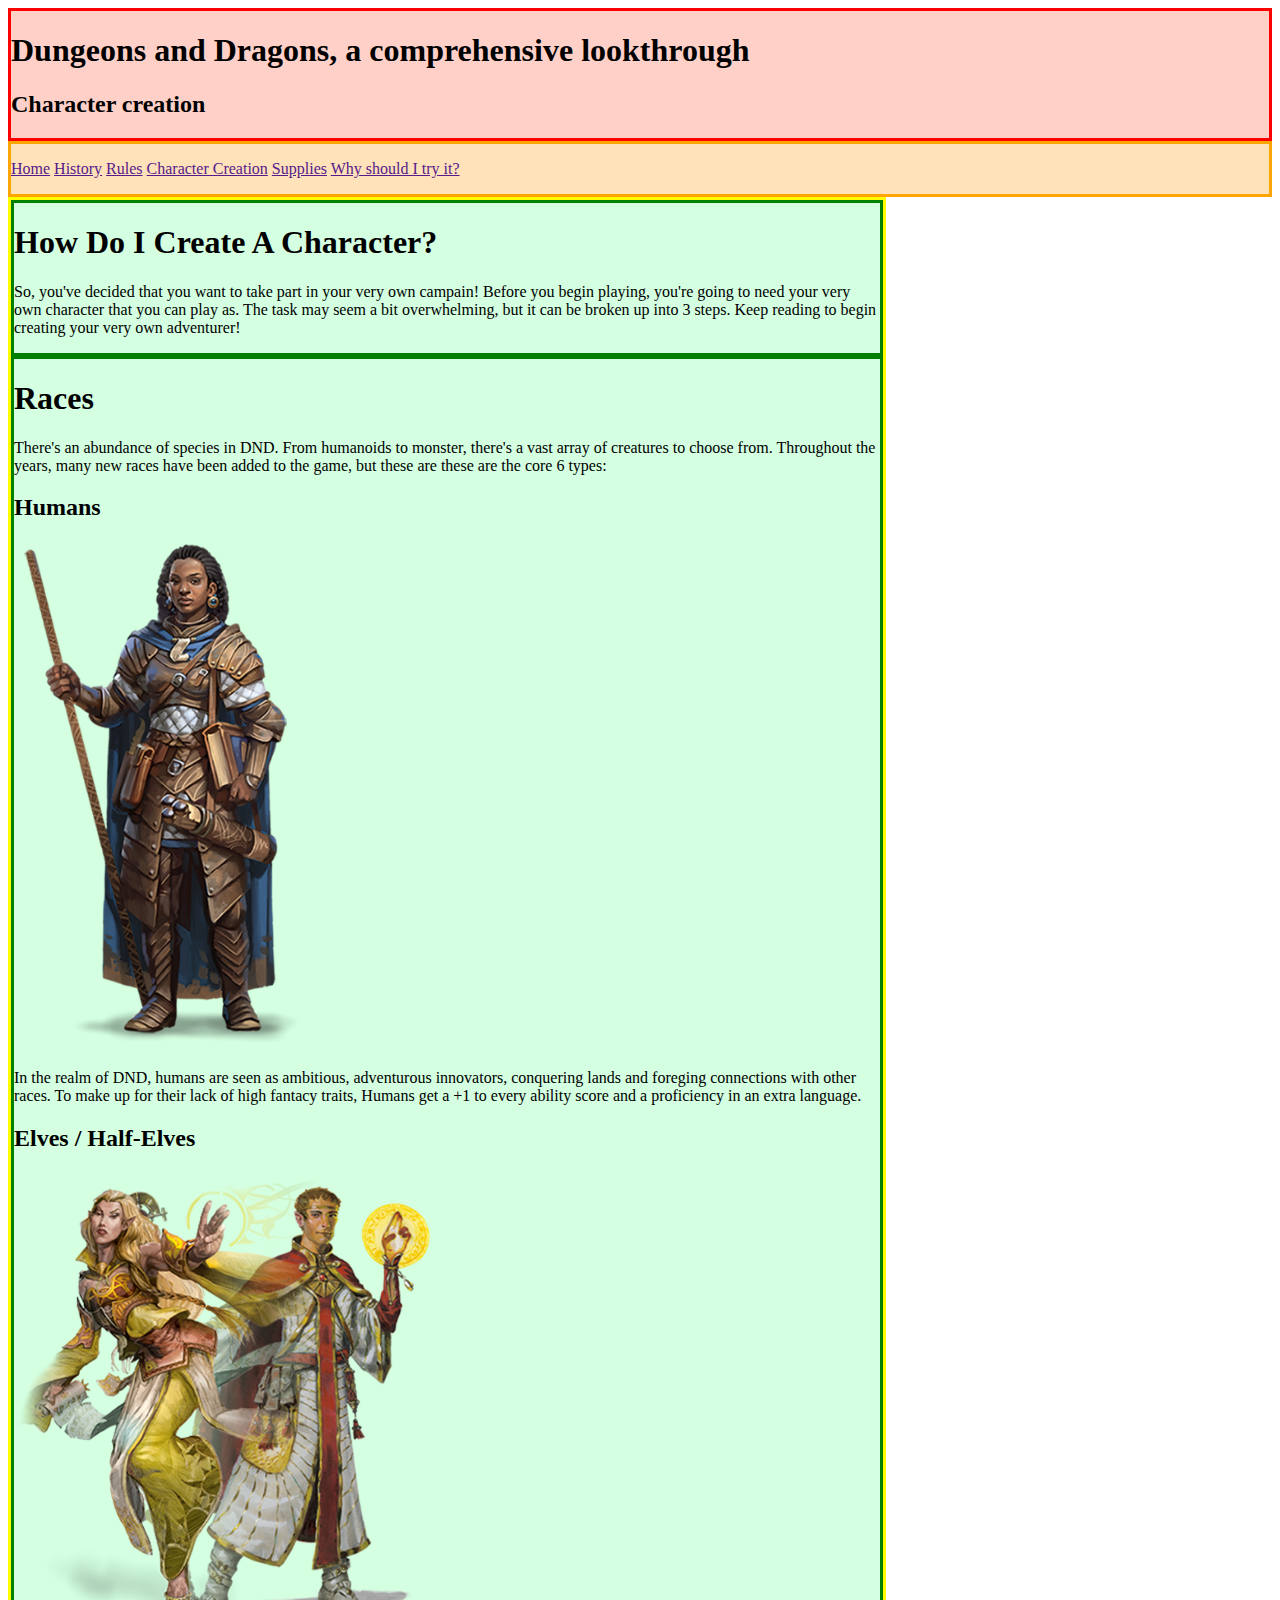
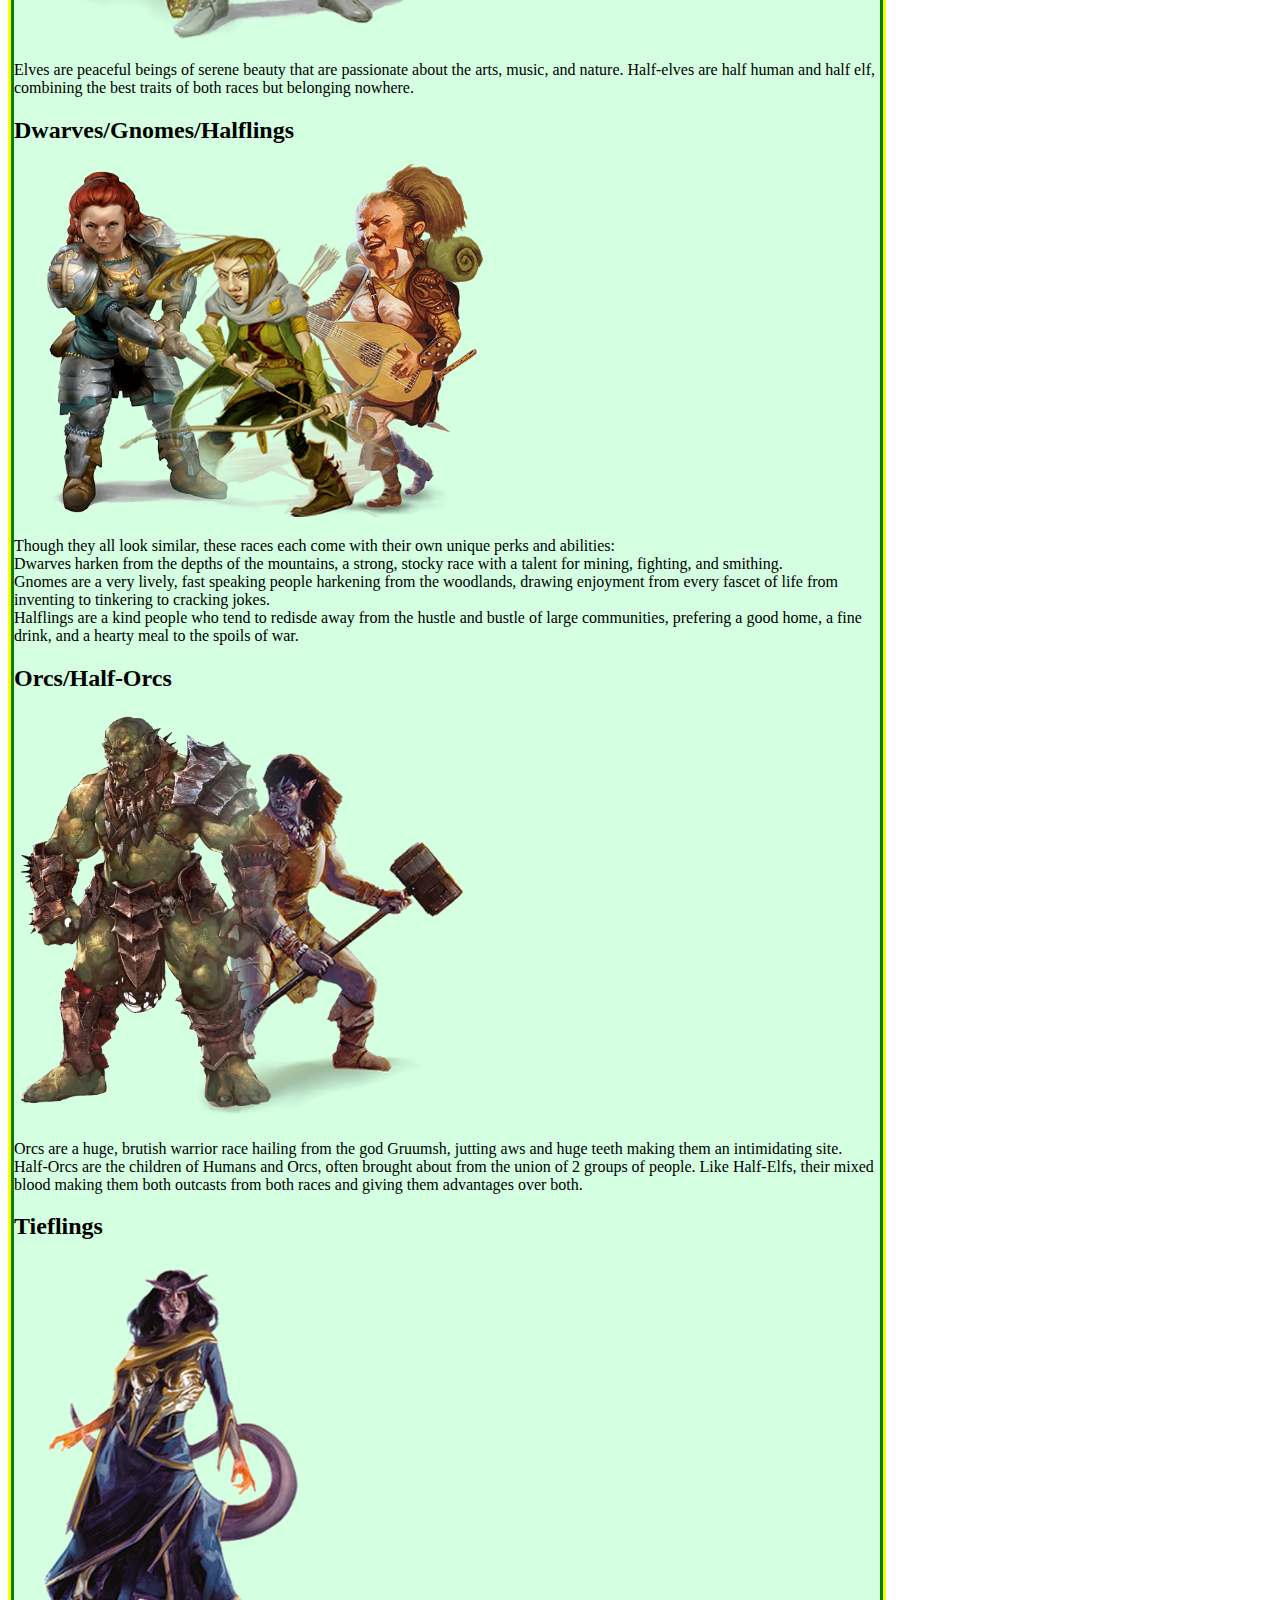
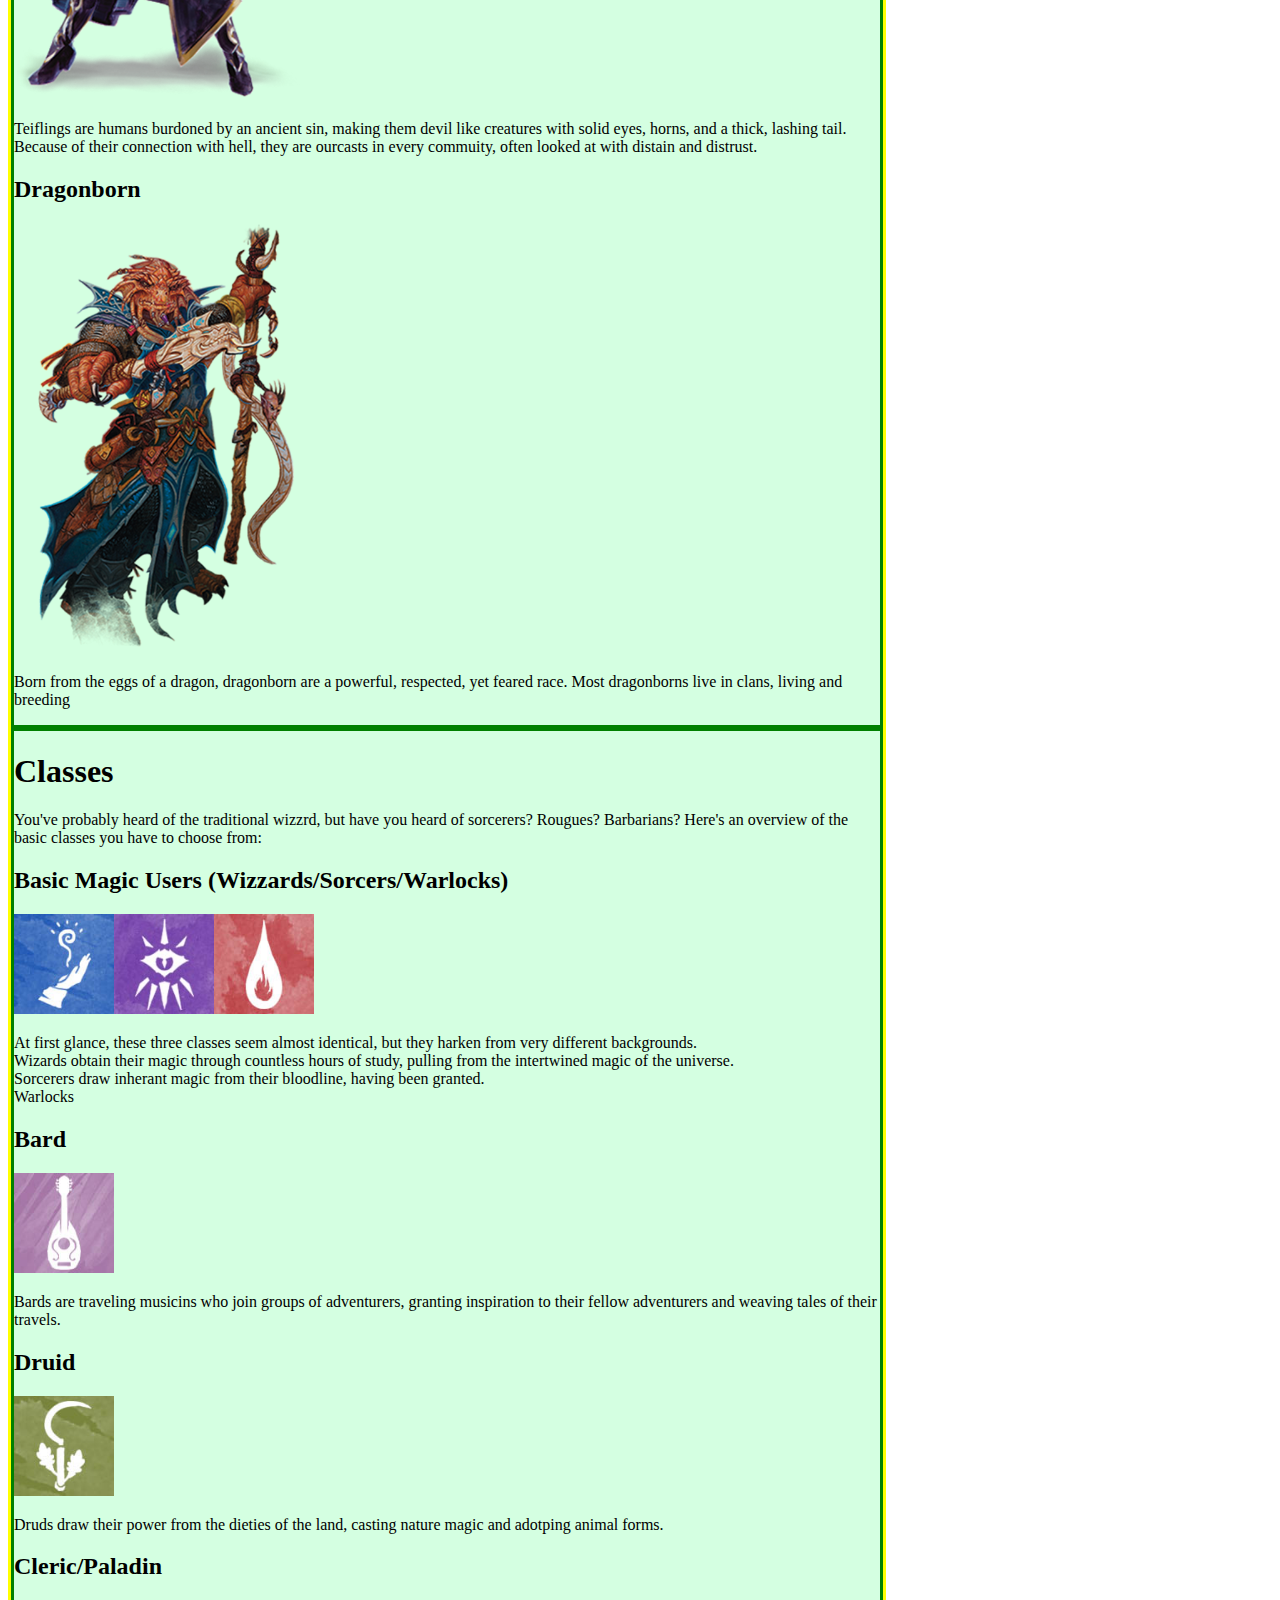
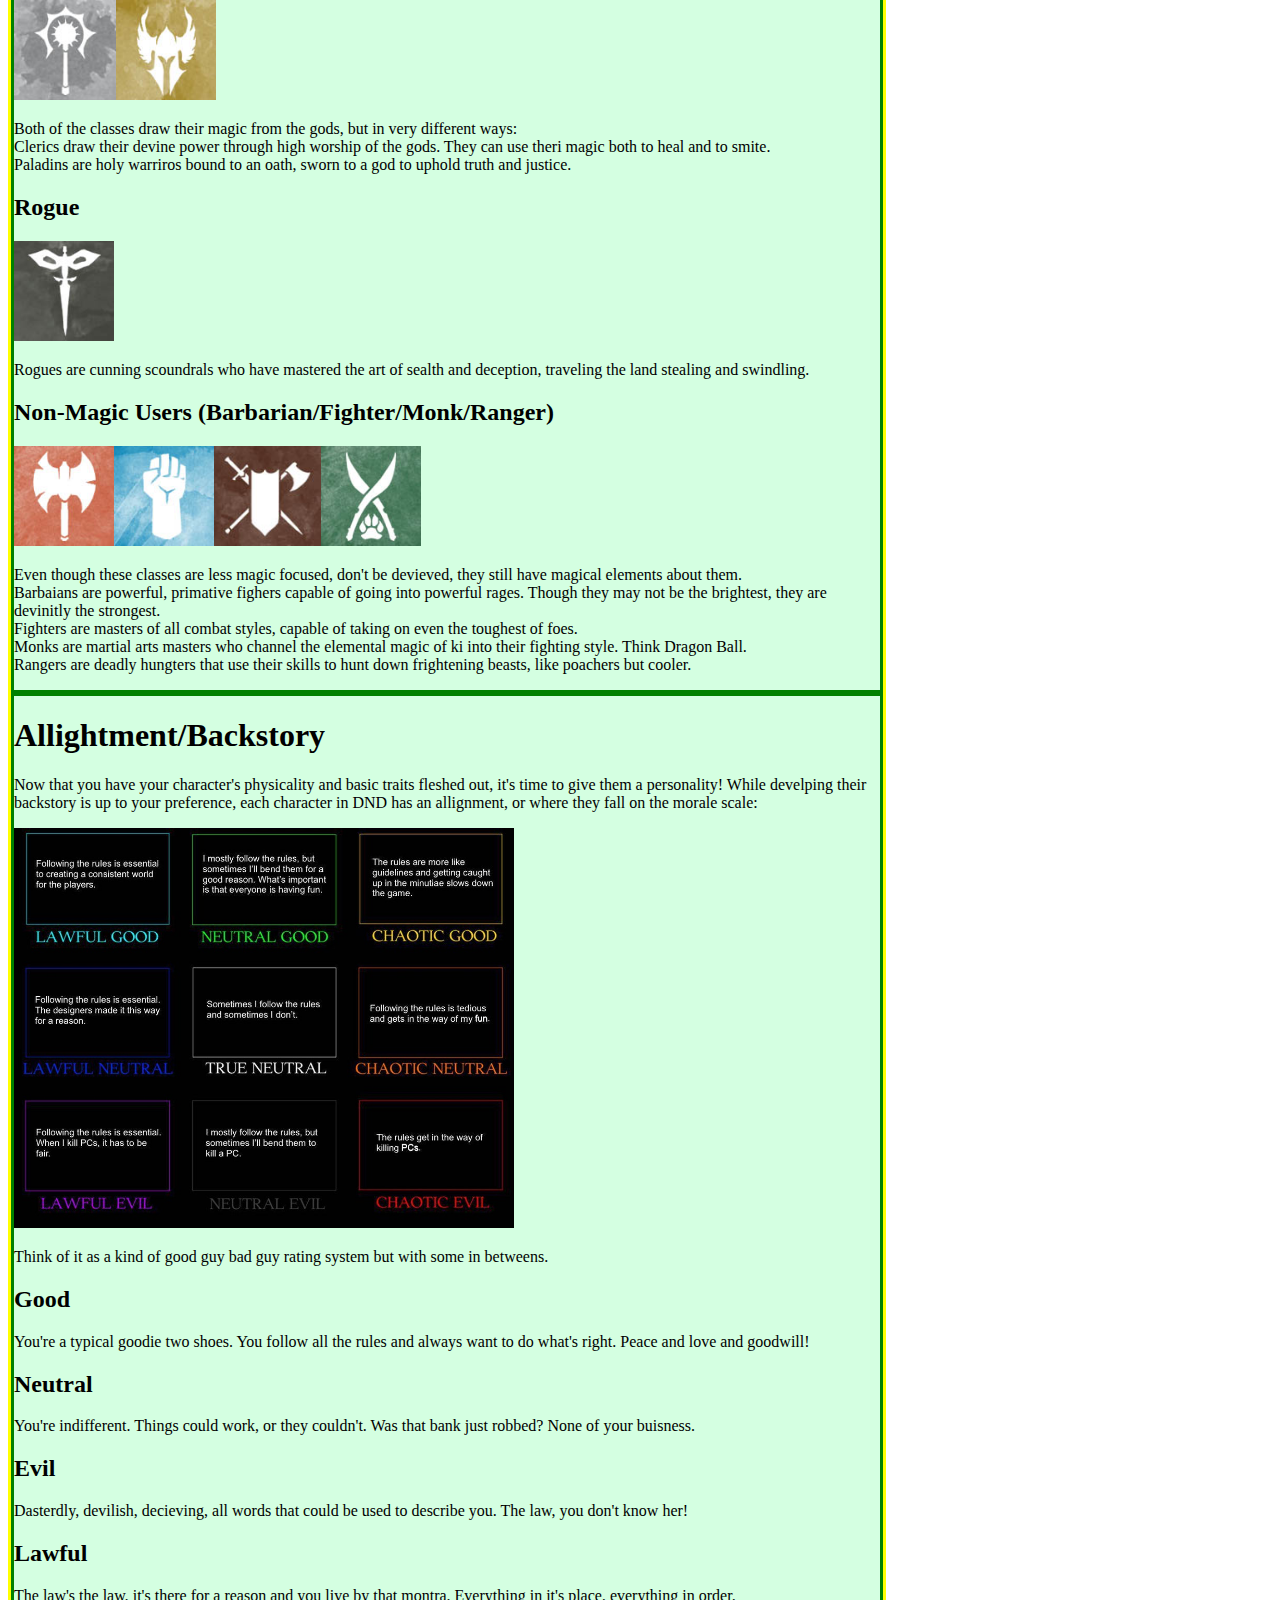
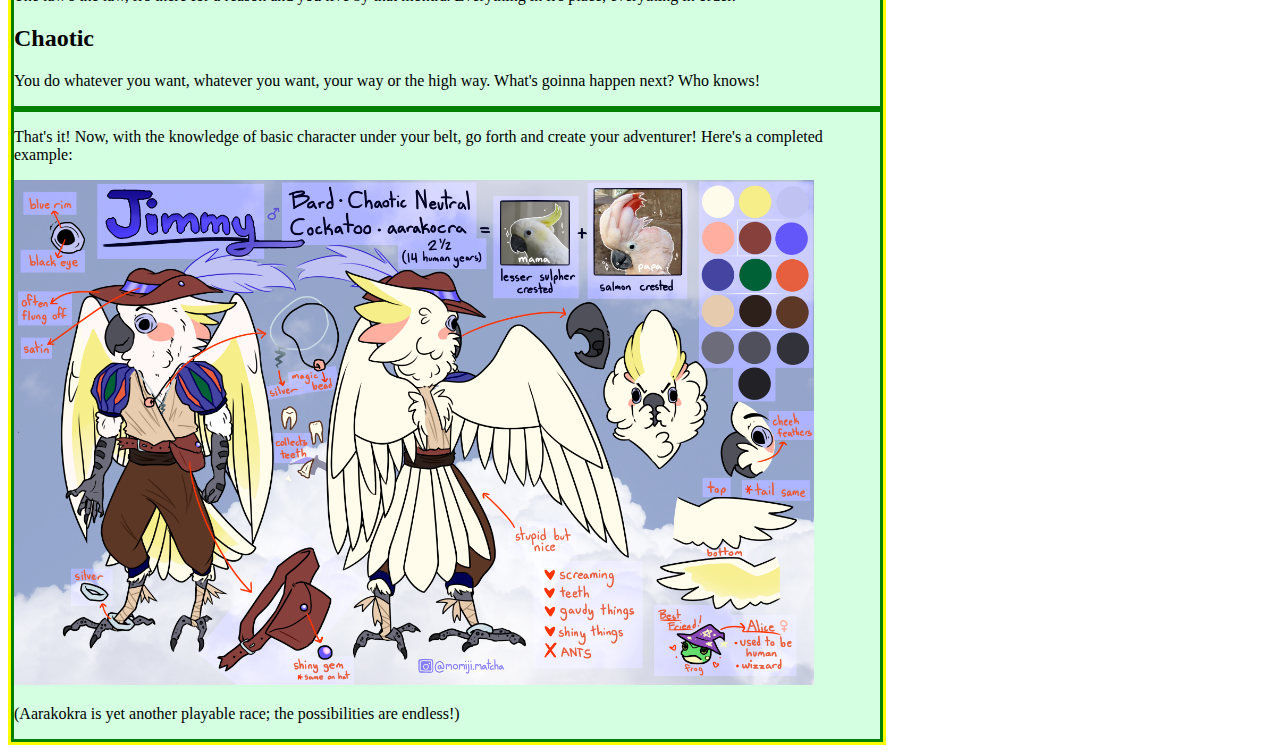
<file: cstfinal/index.html>
<!DOCTYPE html>
<html>
<head>
	<title>Sugi_Edits</title>
	<link rel="stylesheet" type="text/css" href="css/lab.css">
</head>
<body>

	<header>
		<h1>Dungeons and Dragons, a comprehensive lookthrough</h1>
			<h2>Character creation</h2>
	</header>

	<nav>
		<a href=>Home</a>
		<a href=>History</a>
		<a href=>Rules</a>
		<a href=>Character Creation</a>
		<a href=>Supplies</a>
		<a href=>Why should I try it?</a>
	</nav>

	<main>

	<section id="Opening">
    <h1>How Do I Create A Character?</h1>
		 <p>So, you've decided that you want to take part in your very own campain! Before you begin playing, you're going to need your very own character
			 that you can play as. The task may seem a bit overwhelming, but it can be broken up into 3 steps. Keep reading to begin creating your very own
			 adventurer!</p>
  </section>

		<section id="Races">
			<h1>Races</h1>
				<p>There's an abundance of species in DND. From humanoids to monster, there's a vast array of creatures to choose from.
				Throughout the years, many new races have been added to the game, but these are these are the core 6 types:</p>
				<h2>Humans</h2>
					<img src="img/human.png" alt="human"width=300>
						<p>In the realm of DND, humans are seen as ambitious, adventurous innovators, conquering lands and foreging connections with other races.
						To make up for their lack of high fantacy traits, Humans get a +1 to every ability score and a proficiency in an extra language.</p>

				<h2>Elves / Half-Elves</h2>
					<img src="img/elf.png" alt="elf"width=420>
					  <p>Elves are peaceful beings of serene beauty that are passionate about the arts, music, and nature. Half-elves are half human and half
						elf, combining the best traits of both races but belonging nowhere.</p>

				<h2>Dwarves/Gnomes/Halflings</h2>
					<img src="img/dwarf.png" alt="dgh"width=500>
					 <p>Though they all look similar, these races each come with their own unique perks and abilities:
						 <br>Dwarves harken from the depths of the mountains, a strong, stocky race with a talent for mining, fighting, and smithing.
						 <br>Gnomes are a very lively, fast speaking people harkening from the woodlands, drawing enjoyment from every fascet of life from inventing to tinkering to cracking jokes.
						 <br>Halflings are a kind people who tend to redisde away from the hustle and bustle of large communities, prefering a good home, a fine drink, and a hearty meal to the spoils of war.</p>

				<h2>Orcs/Half-Orcs</h2>
					<img src="img/halforc.png" alt="orc"width=450>
					 <p>Orcs are a huge, brutish warrior race hailing from the god Gruumsh, jutting aws and huge teeth making them an intimidating site.
					 <br>Half-Orcs are the children of Humans and Orcs, often brought about from the union of 2 groups of people. Like Half-Elfs, their mixed blood
				 making them both outcasts from both races and giving them advantages over both.</p>

				<h2>Tieflings</h2>
					<img src="img/tiefling.png" alt="tiefling"width=300>
					 <p>Teiflings are humans burdoned by an ancient sin, making them devil like creatures with solid eyes, horns, and a thick, lashing tail.
					 Because of their connection with hell, they are ourcasts in every commuity, often looked at with distain and distrust.</p>

				<h2>Dragonborn</h2>
					<img src="img/dragonborn.png" alt="dragonborn"width=300>
					 <p>Born from the eggs of a dragon, dragonborn are a powerful, respected, yet feared race. Most dragonborns live in clans, living and
					 breeding </p>
		</section>


		<section id="Class">
			<h1>Classes</h1>
				<p>You've probably heard of the traditional wizzrd, but have you heard of sorcerers? Rougues? Barbarians? Here's an overview of the basic
				classes you have to choose from:</p>
				<h2>Basic Magic Users (Wizzards/Sorcers/Warlocks)</h2>
				 <img src="img/wizard.jpeg" alt="wizard"width=100><img src="img/warlock.jpeg" alt="warlock"width=100><img src="img/sorcerer.jpeg" alt="sorcerer"width=100>
					 <p>At first glance, these three classes seem almost identical, but they harken from very different backgrounds.
					 <br>Wizards obtain their magic through countless hours of study, pulling from the intertwined magic of the universe.
			  	 <br>Sorcerers draw inherant magic from their bloodline, having been granted.
			  	  <br>Warlocks </p>

				 <h2>Bard</h2>
		 			<img src="img/bard.jpeg" alt="bard"width=100>
		 				<p>Bards are traveling musicins who join groups of adventurers, granting inspiration to their fellow adventurers and weaving tales of their travels.</p>

					<h2>Druid</h2>
						<img src="img/druid.jpeg" alt="druid"width=100>
							<p>Druds draw their power from the dieties of the land, casting nature magic and adotping animal forms.</p>

					<h2>Cleric/Paladin</h2>
						<img src="img/cleric.jpeg" alt="cleric"height=100><img src="img/paladan.jpeg" alt="paladin"width=100>
							<p>Both of the classes draw their magic from the gods, but in very different ways:
							<br>Clerics draw their devine power through high worship of the gods. They can use theri magic both to heal and to smite.
						  <br>Paladins are holy warriros bound to an oath, sworn to a god to uphold truth and justice.</p>

						<h2>Rogue</h2>
							<img src="img/rogue.jpeg" alt="rogue"width=100>
								<p>Rogues are cunning scoundrals who have mastered the art of sealth and deception, traveling the land stealing and swindling.</p>

						<h2>Non-Magic Users (Barbarian/Fighter/Monk/Ranger)</h2>
							<img src="img/barbarian.jpeg" alt="barbarian"width=100><img src="img/monk.jpeg" alt="monk"width=100><img src="img/fighter.jpeg" alt="fighter"height=100><img src="img/ranger.jpeg" alt="ranger"width=100>
								<p>Even though these classes are less magic focused, don't be devieved, they still have magical elements about them.
								<br>Barbaians are powerful, primative fighers capable of going into powerful rages. Though they may not be the brightest,
							they are devinitly the strongest.
				  		  <br>Fighters are masters of all combat styles, capable of taking on even the toughest of foes.
					 		 <br>Monks are martial arts masters who channel the elemental magic of ki into their fighting style. Think Dragon Ball.
				  		 <br>Rangers are deadly hungters that use their skills to hunt down frightening beasts, like poachers but cooler.</p>
		</section>


		<section id="Allignment">
			<h1>Allightment/Backstory</h1>
				<p>Now that you have your character's physicality and basic traits fleshed out, it's time to give them a personality! While develping their
				backstory is up to your preference, each character in DND has an allignment, or where they fall on the morale scale:</p>
				 <img src="img/allignmentchart.jpg" alt="allignmentchart"width=500>
        <p>Think of it as a kind of good guy bad guy rating system but with some in betweens.</p>

				 <h2>Good</h2>
						<p>You're a typical goodie two shoes. You follow all the rules and always want to do what's right. Peace and love and goodwill!</p>

					<h2>Neutral</h2>
			 			<p>You're indifferent. Things could work, or they couldn't. Was that bank just robbed? None of your buisness.</p>

					<h2>Evil</h2>
	 					<p>Dasterdly, devilish, decieving, all words that could be used to describe you. The law, you don't know her!</p>

					<h2>Lawful</h2>
						 <p>The law's the law, it's there for a reason and you live by that montra. Everything in it's place, everything in order.</p>

			 	 <h2>Chaotic</h2>
							<p>You do whatever you want, whatever you want, your way or the high way. What's goinna happen next? Who knows!</p>
		</section>

    <section>
<p>That's it! Now, with the knowledge of basic character under your belt, go forth and create your adventurer! Here's a completed example:</p>
 <img src="img/jimmy.png" alt="Jimmy the Aarakokra" width=800>
<p>(Aarakokra is yet another playable race; the possibilities are endless!)</p>
   </section>

	</main>


</body>
</html>
</file>
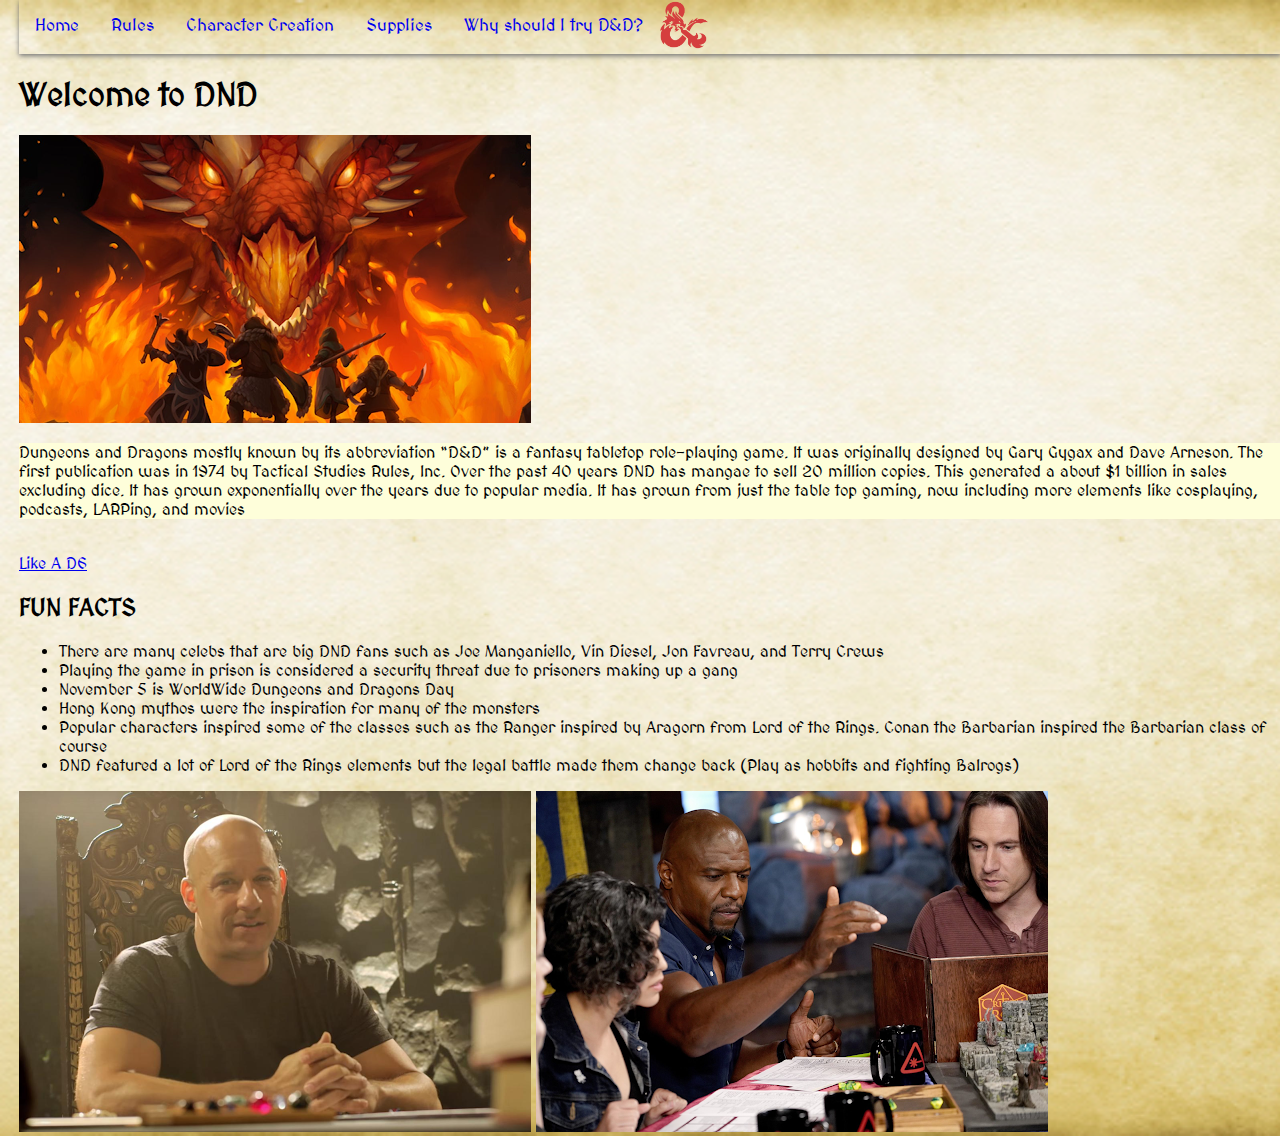
<file: homepage.html>
<!DOCTYPE html>
<head>

  	<link rel="stylesheet" type="text/css" href="css/lab.css">

  	<title>Homepage</title>
</head>
<body>

  <div class="navbar">
      <img src="image/DND.png" alt="logo" width="50">
      <a href=homepage.html> Home </a>
      <a href=rules2.html> Rules </a>
      <a href=creation.html> Character Creation </a>
      <a href=supplies.html> Supplies </a>
      <a href=yplay.html> Why should I try D&D? </a>
  </div>

  <h1>Welcome to DND</h1>

  <img src="image/dndhomepage.png" alt="dndpage">

  <p>Dungeons and Dragons mostly known by its abbreviation “D&D” is a fantasy
		tabletop role-playing game. It was originally designed by Gary Gygax and
		Dave Arneson. The first publication was in 1974 by Tactical Studies Rules,
		Inc. Over the past 40 years DND has mangae to sell 20 million copies. This
		generated a about $1 billion in sales excluding dice. It has grown exponentially
		over the years due to popular media. It has grown from just the table top gaming,
		now including more elements like cosplaying, podcasts, LARPing, and movies
  </p>
	<br>
  <a href="https://www.youtube.com/watch?v=MNUnZgoUppM&t=81s">Like A D6</a>
	<h2>FUN FACTS</h2>
	<ul>
		<li>There are many celebs that are big DND fans such as Joe Manganiello, Vin Diesel, Jon Favreau, and Terry Crews</li>
		<li>Playing the game in prison is considered a security threat due to prisoners making up a gang</li>
		<li>November 5 is WorldWide Dungeons and Dragons Day</li>
		<li>Hong Kong mythos were the inspiration for many of the monsters</li>
		<li>Popular characters inspired some of the classes such as the Ranger inspired by Aragorn from Lord of the Rings. Conan the Barbarian inspired the Barbarian class of course</li>
		<li>DND featured a lot of Lord of the Rings elements but the legal battle made them change back (Play as hobbits and fighting Balrogs)</li>
	</ul>

  <img src="image/vin.png" alt="vin">
	<img src="image/terry.png" alt="terry">
</body>
</html>
</file>
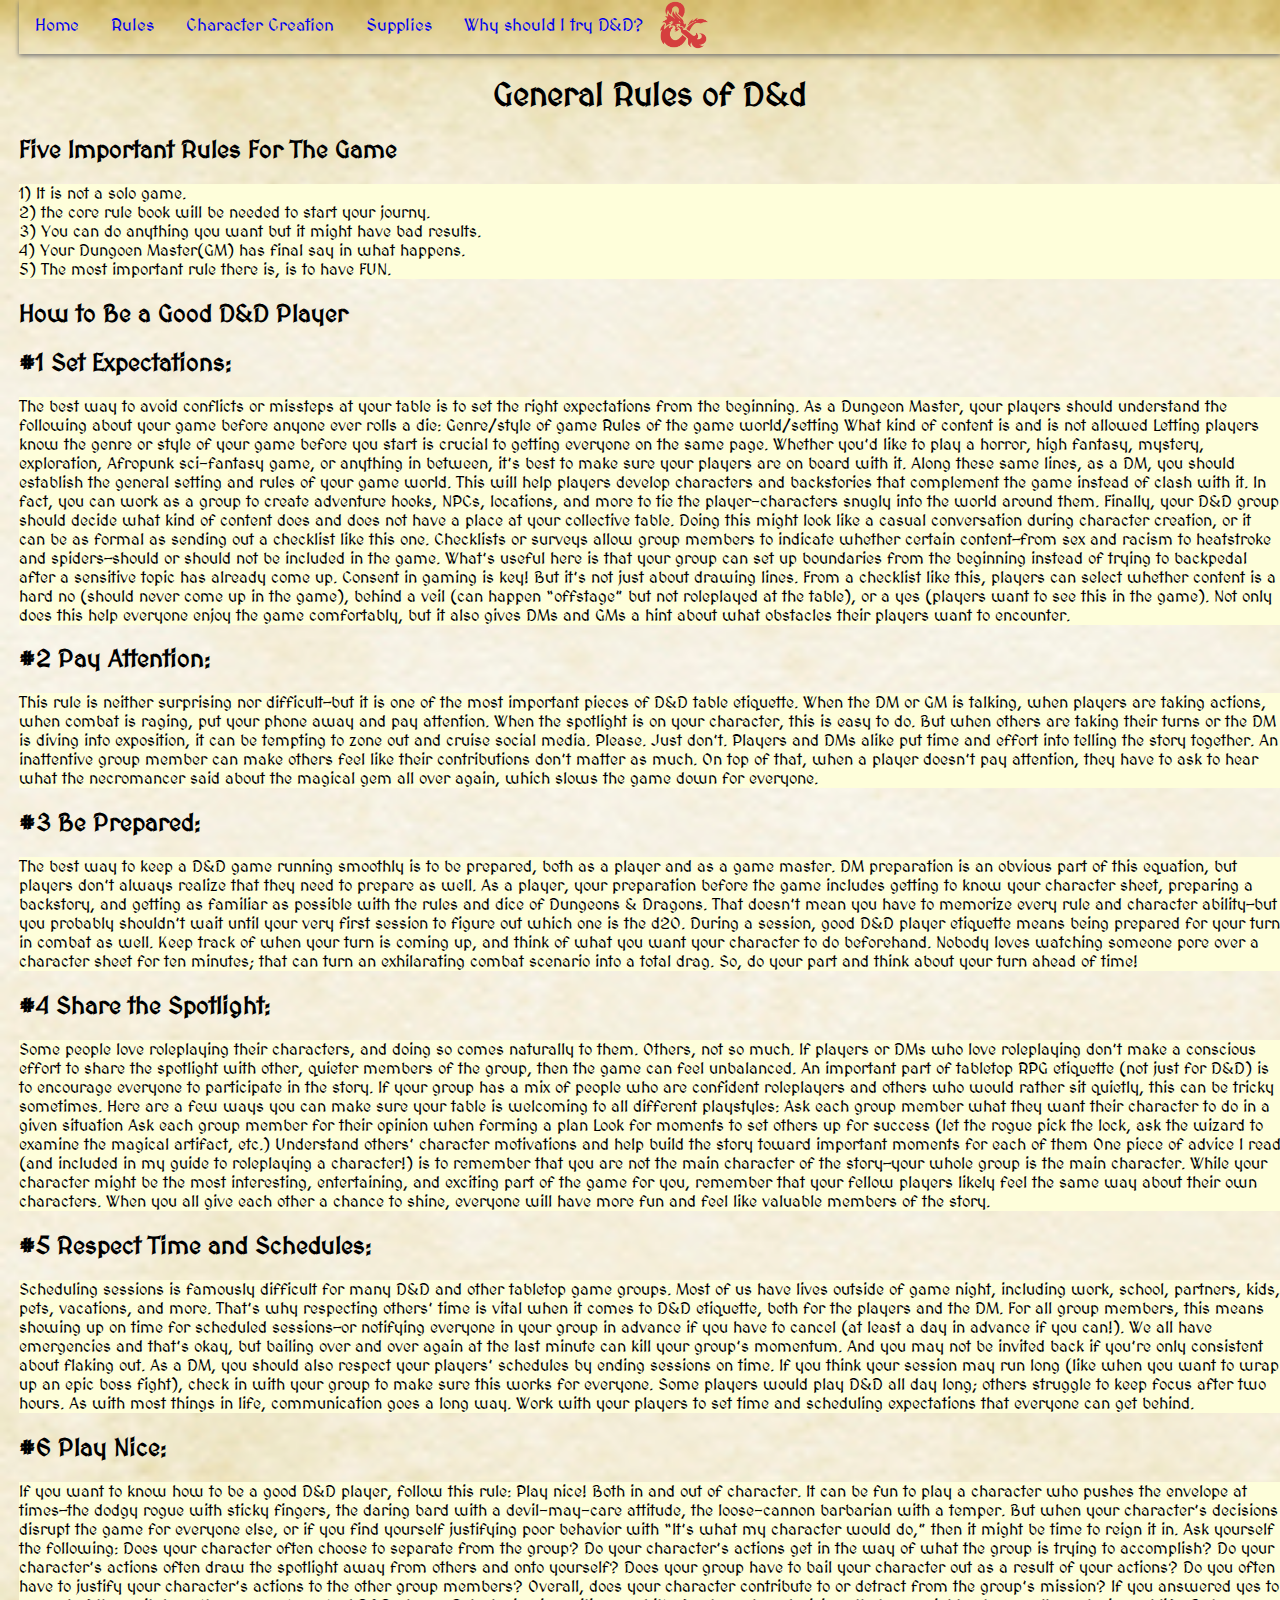
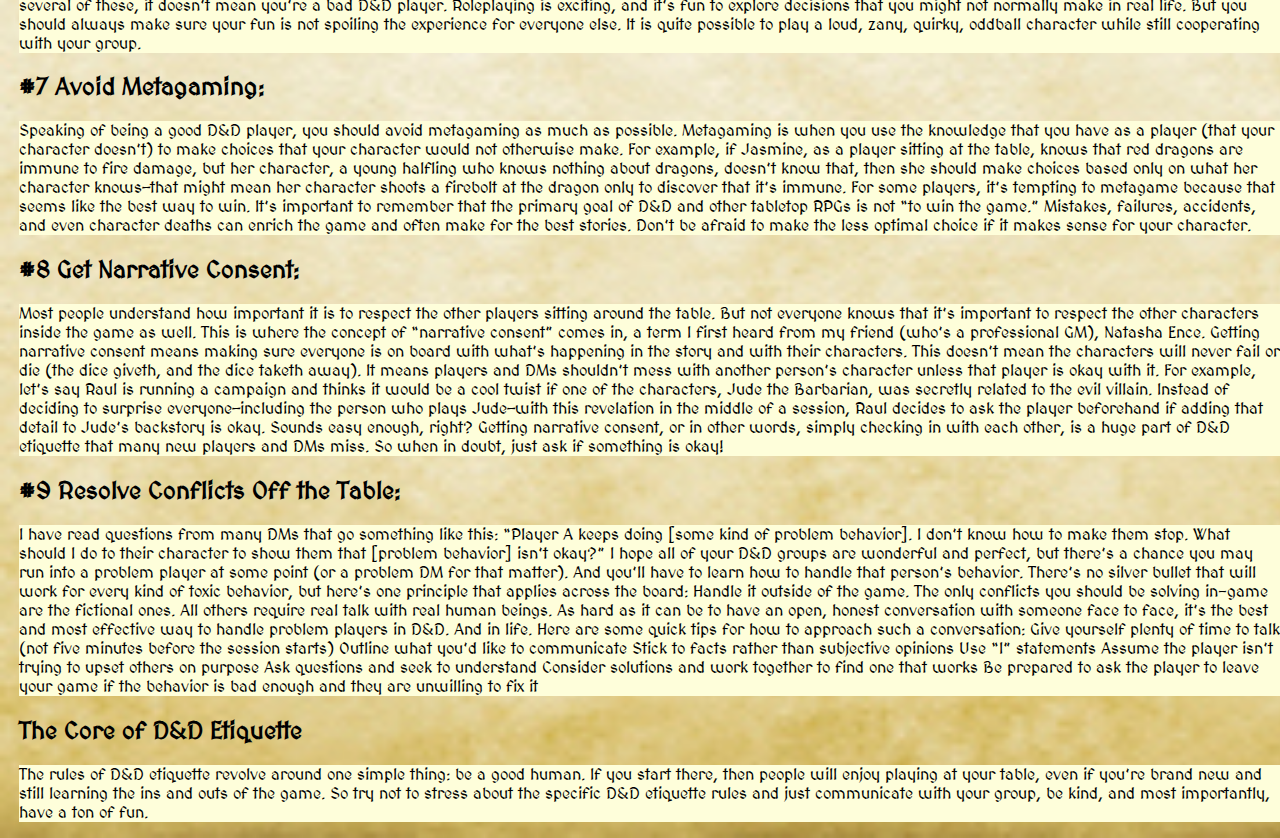
<file: Rules.html>
<!DOCTYPE html>
<html>
<head>
	<link rel="stylesheet" type="text/css" href="css/lab.css">

	<title>D&d Rules</title>
</head>
<body>

	<div class="navbar">
      <img src="image/DND.png" alt="logo" width="50">
      <a href=homepage.html> Home </a>
      <a href=Rules.html> Rules </a>
      <a href=creation.html> Character Creation </a>
      <a href=supplies.html> Supplies </a>
      <a href=yplay.html> Why should I try D&D? </a>
  </div>

<div class="container-fluid">
	<div class="mx-3">

		<header class="row my-5">
			<h1 class="col">General Rules of D&d</h1>
		</header>

	<main class="row">

	    <section class="col-md-4">
				<h2 class="border-bottom border-info">Five Important Rules For The Game</h2>
				<p>1) It is not a solo game.<br> 2) the core rule book will be needed to start your journy.<br>
				3) You can do anything you want but it might have bad results.<br> 4) Your Dungoen Master(GM) has final say in what happens.<br>
			5) The most important rule there is, is to have FUN.</p>
			</section>
			<section class="col-md-10">
			 <h2 class="border-bottom border-info">How to Be a Good D&D Player</h2>
		 </section>
		 <section class="col-md-15">
			<h2 class="border-bottom border-info">#1 Set Expectations:</h2>
			<p> The best way to avoid conflicts or missteps at your table is to set the right expectations from the beginning. As a Dungeon Master, your players should understand the following about your game before anyone ever rolls a die:

Genre/style of game
Rules of the game world/setting
What kind of content is and is not allowed
Letting players know the genre or style of your game before you start is crucial to getting everyone on the same page. Whether you’d like to play a horror, high fantasy, mystery, exploration, Afropunk sci-fantasy game, or anything in between, it’s best to make sure your players are on board with it.

Along these same lines, as a DM, you should establish the general setting and rules of your game world. This will help players develop characters and backstories that complement the game instead of clash with it. In fact, you can work as a group to create adventure hooks, NPCs, locations, and more to tie the player-characters snugly into the world around them.

Finally, your D&D group should decide what kind of content does and does not have a place at your collective table. Doing this might look like a casual conversation during character creation, or it can be as formal as sending out a checklist like this one.

Checklists or surveys allow group members to indicate whether certain content—from sex and racism to heatstroke and spiders—should or should not be included in the game. What’s useful here is that your group can set up boundaries from the beginning instead of trying to backpedal after a sensitive topic has already come up. Consent in gaming is key!

But it’s not just about drawing lines. From a checklist like this, players can select whether content is a hard no (should never come up in the game), behind a veil (can happen “offstage” but not roleplayed at the table), or a yes (players want to see this in the game). Not only does this help everyone enjoy the game comfortably, but it also gives DMs and GMs a hint about what obstacles their players want to encounter.</p>
		</section>
		<section class="col-md-15">
		 <h2 class="border-bottom border-info">#2 Pay Attention:</h2>
		 <p> This rule is neither surprising nor difficult—but it is one of the most important pieces of D&D table etiquette. When the DM or GM is talking, when players are taking actions, when combat is raging, put your phone away and pay attention.

When the spotlight is on your character, this is easy to do. But when others are taking their turns or the DM is diving into exposition, it can be tempting to zone out and cruise social media.

Please. Just don’t.

Players and DMs alike put time and effort into telling the story together. An inattentive group member can make others feel like their contributions don’t matter as much. On top of that, when a player doesn’t pay attention, they have to ask to hear what the necromancer said about the magical gem all over again, which slows the game down for everyone.</section>
<section class="col-md-15">
 <h2 class="border-bottom border-info">#3 Be Prepared:</h2>
 <p> The best way to keep a D&D game running smoothly is to be prepared, both as a player and as a game master. DM preparation is an obvious part of this equation, but players don’t always realize that they need to prepare as well.

As a player, your preparation before the game includes getting to know your character sheet, preparing a backstory, and getting as familiar as possible with the rules and dice of Dungeons & Dragons. That doesn’t mean you have to memorize every rule and character ability—but you probably shouldn’t wait until your very first session to figure out which one is the d20.

During a session, good D&D player etiquette means being prepared for your turn in combat as well. Keep track of when your turn is coming up, and think of what you want your character to do beforehand. Nobody loves watching someone pore over a character sheet for ten minutes; that can turn an exhilarating combat scenario into a total drag. So, do your part and think about your turn ahead of time!</section>
<section class="col-md-15">
 <h2 class="border-bottom border-info">#4 Share the Spotlight:</h2>
 <p> Some people love roleplaying their characters, and doing so comes naturally to them. Others, not so much. If players or DMs who love roleplaying don’t make a conscious effort to share the spotlight with other, quieter members of the group, then the game can feel unbalanced.

An important part of tabletop RPG etiquette (not just for D&D) is to encourage everyone to participate in the story. If your group has a mix of people who are confident roleplayers and others who would rather sit quietly, this can be tricky sometimes. Here are a few ways you can make sure your table is welcoming to all different playstyles:

Ask each group member what they want their character to do in a given situation
Ask each group member for their opinion when forming a plan
Look for moments to set others up for success (let the rogue pick the lock, ask the wizard to examine the magical artifact, etc.)
Understand others’ character motivations and help build the story toward important moments for each of them
One piece of advice I read (and included in my guide to roleplaying a character!) is to remember that you are not the main character of the story—your whole group is the main character. While your character might be the most interesting, entertaining, and exciting part of the game for you, remember that your fellow players likely feel the same way about their own characters. When you all give each other a chance to shine, everyone will have more fun and feel like valuable members of the story.</section>
<section class="col-md-15">
 <h2 class="border-bottom border-info">#5 Respect Time and Schedules:</h2>
 <p> Scheduling sessions is famously difficult for many D&D and other tabletop game groups. Most of us have lives outside of game night, including work, school, partners, kids, pets, vacations, and more. That’s why respecting others’ time is vital when it comes to D&D etiquette, both for the players and the DM.

For all group members, this means showing up on time for scheduled sessions—or notifying everyone in your group in advance if you have to cancel (at least a day in advance if you can!). We all have emergencies and that’s okay, but bailing over and over again at the last minute can kill your group’s momentum. And you may not be invited back if you’re only consistent about flaking out.

As a DM, you should also respect your players’ schedules by ending sessions on time. If you think your session may run long (like when you want to wrap up an epic boss fight), check in with your group to make sure this works for everyone. Some players would play D&D all day long; others struggle to keep focus after two hours. As with most things in life, communication goes a long way. Work with your players to set time and scheduling expectations that everyone can get behind.</section>
<section class="col-md-15">
 <h2 class="border-bottom border-info">#6 Play Nice:</h2>
 <p> If you want to know how to be a good D&D player, follow this rule: Play nice! Both in and out of character. It can be fun to play a character who pushes the envelope at times—the dodgy rogue with sticky fingers, the daring bard with a devil-may-care attitude, the loose-cannon barbarian with a temper. But when your character’s decisions disrupt the game for everyone else, or if you find yourself justifying poor behavior with “It’s what my character would do,” then it might be time to reign it in. Ask yourself the following:

Does your character often choose to separate from the group?
Do your character’s actions get in the way of what the group is trying to accomplish?
Do your character’s actions often draw the spotlight away from others and onto yourself?
Does your group have to bail your character out as a result of your actions?
Do you often have to justify your character’s actions to the other group members?
Overall, does your character contribute to or detract from the group’s mission?
If you answered yes to several of these, it doesn’t mean you’re a bad D&D player. Roleplaying is exciting, and it’s fun to explore decisions that you might not normally make in real life. But you should always make sure your fun is not spoiling the experience for everyone else. It is quite possible to play a loud, zany, quirky, oddball character while still cooperating with your group.</section>
<section class="col-md-15">
 <h2 class="border-bottom border-info">#7 Avoid Metagaming:</h2>
 <p> Speaking of being a good D&D player, you should avoid metagaming as much as possible. Metagaming is when you use the knowledge that you have as a player (that your character doesn’t) to make choices that your character would not otherwise make.

For example, if Jasmine, as a player sitting at the table, knows that red dragons are immune to fire damage, but her character, a young halfling who knows nothing about dragons, doesn’t know that, then she should make choices based only on what her character knows—that might mean her character shoots a firebolt at the dragon only to discover that it’s immune.

For some players, it’s tempting to metagame because that seems like the best way to win. It’s important to remember that the primary goal of D&D and other tabletop RPGs is not “to win the game.” Mistakes, failures, accidents, and even character deaths can enrich the game and often make for the best stories. Don’t be afraid to make the less optimal choice if it makes sense for your character.</section>
<section class="col-md-15">
 <h2 class="border-bottom border-info">#8 Get Narrative Consent:</h2>
 <p> Most people understand how important it is to respect the other players sitting around the table. But not everyone knows that it’s important to respect the other characters inside the game as well.

This is where the concept of “narrative consent” comes in, a term I first heard from my friend (who’s a professional GM), Natasha Ence. Getting narrative consent means making sure everyone is on board with what’s happening in the story and with their characters.

This doesn’t mean the characters will never fail or die (the dice giveth, and the dice taketh away). It means players and DMs shouldn’t mess with another person’s character unless that player is okay with it.

For example, let’s say Raul is running a campaign and thinks it would be a cool twist if one of the characters, Jude the Barbarian, was secretly related to the evil villain. Instead of deciding to surprise everyone—including the person who plays Jude—with this revelation in the middle of a session, Raul decides to ask the player beforehand if adding that detail to Jude’s backstory is okay.

Sounds easy enough, right? Getting narrative consent, or in other words, simply checking in with each other, is a huge part of D&D etiquette that many new players and DMs miss. So when in doubt, just ask if something is okay!</section>
<section class="col-md-15">
 <h2 class="border-bottom border-info">#9 Resolve Conflicts Off the Table:</h2>
 <p> I have read questions from many DMs that go something like this:

“Player A keeps doing [some kind of problem behavior]. I don’t know how to make them stop. What should I do to their character to show them that [problem behavior] isn’t okay?”

I hope all of your D&D groups are wonderful and perfect, but there’s a chance you may run into a problem player at some point (or a problem DM for that matter). And you’ll have to learn how to handle that person’s behavior. There’s no silver bullet that will work for every kind of toxic behavior, but here’s one principle that applies across the board: Handle it outside of the game.

The only conflicts you should be solving in-game are the fictional ones. All others require real talk with real human beings.

As hard as it can be to have an open, honest conversation with someone face to face, it’s the best and most effective way to handle problem players in D&D. And in life. Here are some quick tips for how to approach such a conversation:

Give yourself plenty of time to talk (not five minutes before the session starts)
Outline what you’d like to communicate
Stick to facts rather than subjective opinions
Use “I” statements
Assume the player isn’t trying to upset others on purpose
Ask questions and seek to understand
Consider solutions and work together to find one that works
Be prepared to ask the player to leave your game if the behavior is bad enough and they are unwilling to fix it</section>
<section class="col-md-15">
 <h2 class="border-bottom border-info">The Core of D&D Etiquette</h2>
 <p> The rules of D&D etiquette revolve around one simple thing: be a good human. If you start there, then people will enjoy playing at your table, even if you’re brand new and still learning the ins and outs of the game. So try not to stress about the specific D&D etiquette rules and just communicate with your group, be kind, and most importantly, have a ton of fun.</section>
	</main>
	</div>
</body>
</html>
</file>
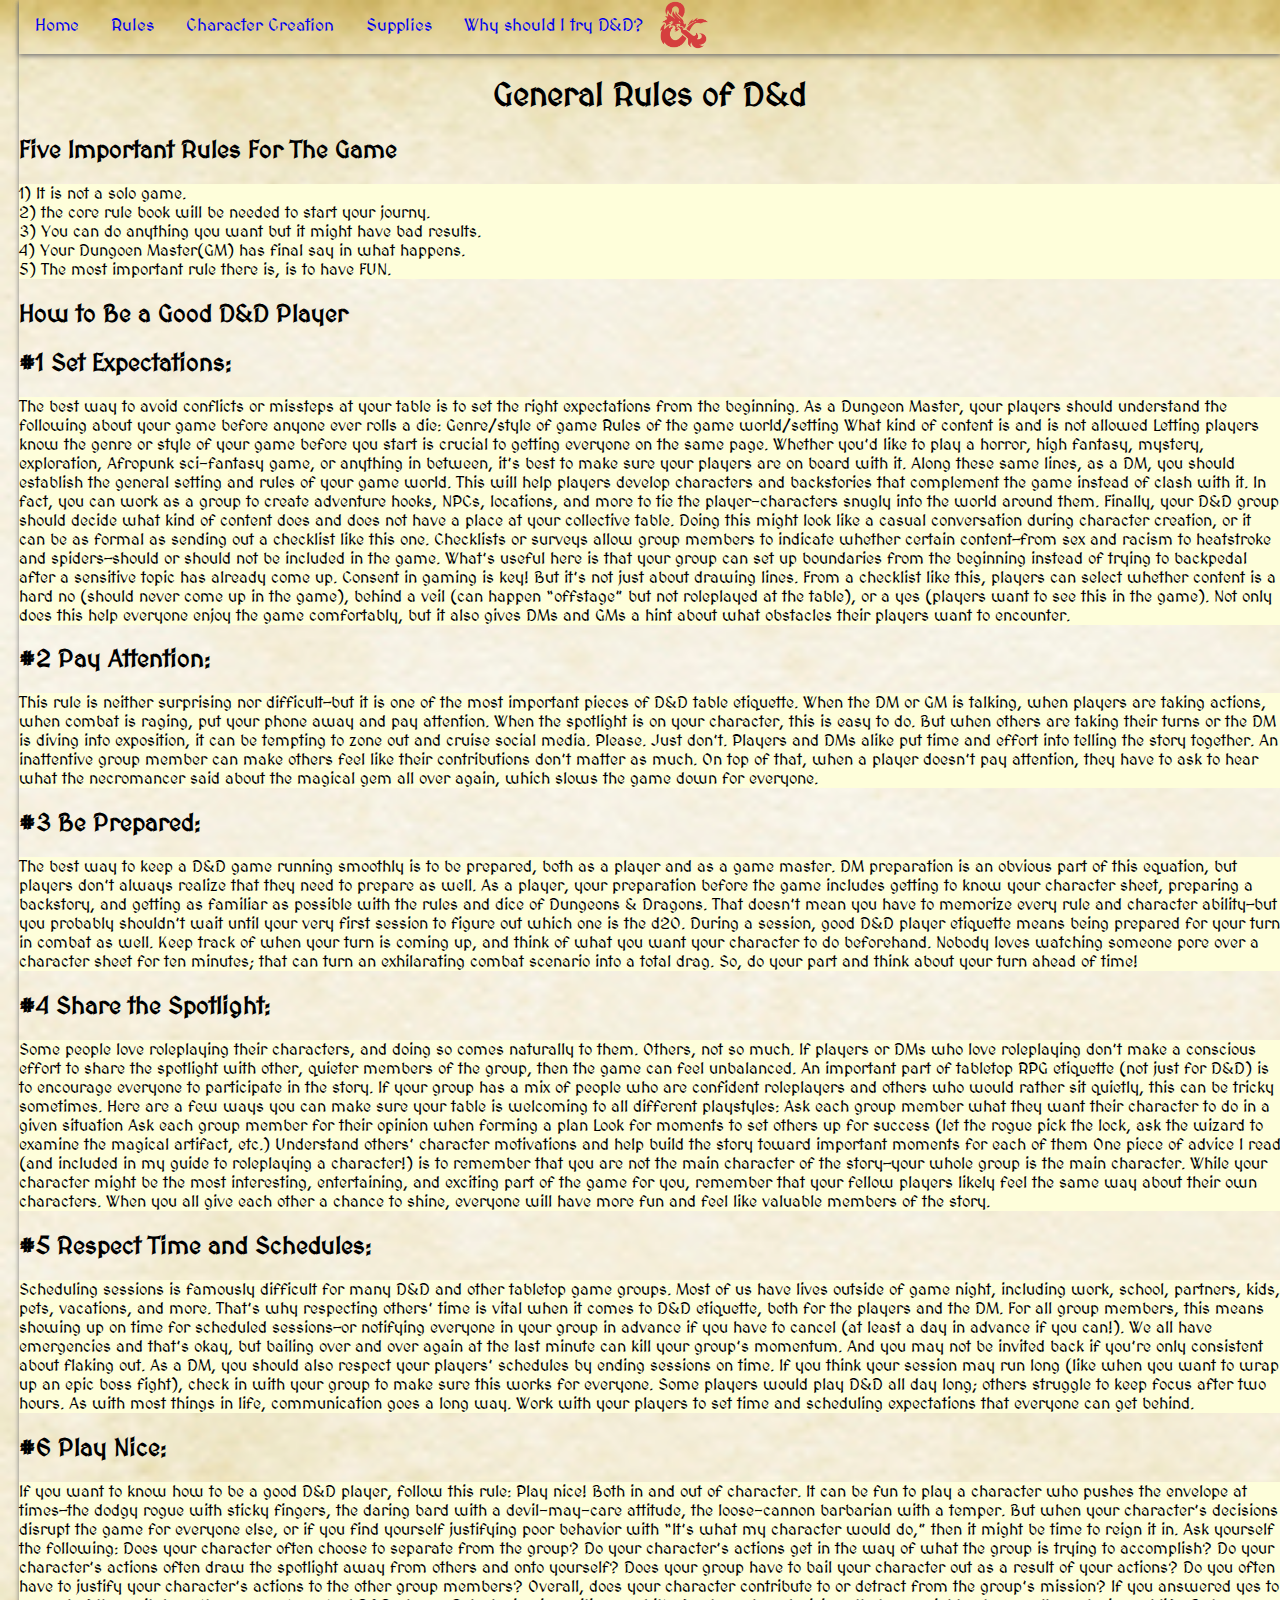
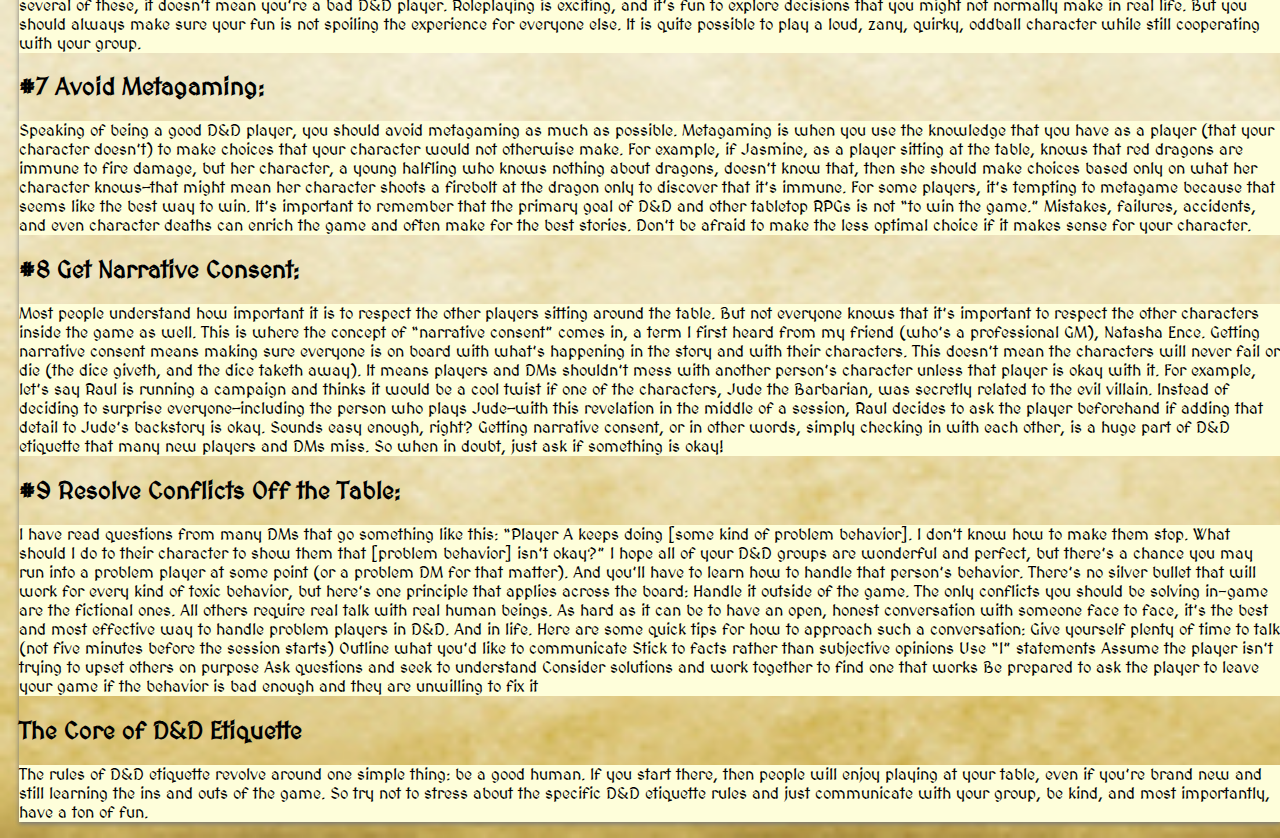
<file: rules2.html>
<!DOCTYPE html>
<html>
<head>
	<link rel="stylesheet" type="text/css" href="css/lab.css">

	<title>D&d Rules</title>
</head>
<body>

	<div class="navbar">
		<div class="navbar">
				<img src="image/DND.png" alt="logo" width="50">
				<a href=homepage.html> Home </a>
				<a href=rules2.html> Rules </a>
				<a href=creation.html> Character Creation </a>
				<a href=supplies.html> Supplies </a>
				<a href=yplay.html> Why should I try D&D? </a>
		</div>

<div class="container-fluid">
	<div class="mx-3">

		<header class="row my-5">
			<h1 class="col">General Rules of D&d</h1>
		</header>

	<main class="row">

	    <section class="col-md-4">
				<h2 class="border-bottom border-info">Five Important Rules For The Game</h2>
				<p>1) It is not a solo game.<br> 2) the core rule book will be needed to start your journy.<br>
				3) You can do anything you want but it might have bad results.<br> 4) Your Dungoen Master(GM) has final say in what happens.<br>
			5) The most important rule there is, is to have FUN.</p>
			</section>
			<section class="col-md-10">
			 <h2 class="border-bottom border-info">How to Be a Good D&D Player</h2>
		 </section>
		 <section class="col-md-15">
			<h2 class="border-bottom border-info">#1 Set Expectations:</h2>
			<p> The best way to avoid conflicts or missteps at your table is to set the right expectations from the beginning. As a Dungeon Master, your players should understand the following about your game before anyone ever rolls a die:

Genre/style of game
Rules of the game world/setting
What kind of content is and is not allowed
Letting players know the genre or style of your game before you start is crucial to getting everyone on the same page. Whether you’d like to play a horror, high fantasy, mystery, exploration, Afropunk sci-fantasy game, or anything in between, it’s best to make sure your players are on board with it.

Along these same lines, as a DM, you should establish the general setting and rules of your game world. This will help players develop characters and backstories that complement the game instead of clash with it. In fact, you can work as a group to create adventure hooks, NPCs, locations, and more to tie the player-characters snugly into the world around them.

Finally, your D&D group should decide what kind of content does and does not have a place at your collective table. Doing this might look like a casual conversation during character creation, or it can be as formal as sending out a checklist like this one.

Checklists or surveys allow group members to indicate whether certain content—from sex and racism to heatstroke and spiders—should or should not be included in the game. What’s useful here is that your group can set up boundaries from the beginning instead of trying to backpedal after a sensitive topic has already come up. Consent in gaming is key!

But it’s not just about drawing lines. From a checklist like this, players can select whether content is a hard no (should never come up in the game), behind a veil (can happen “offstage” but not roleplayed at the table), or a yes (players want to see this in the game). Not only does this help everyone enjoy the game comfortably, but it also gives DMs and GMs a hint about what obstacles their players want to encounter.</p>
		</section>
		<section class="col-md-15">
		 <h2 class="border-bottom border-info">#2 Pay Attention:</h2>
		 <p> This rule is neither surprising nor difficult—but it is one of the most important pieces of D&D table etiquette. When the DM or GM is talking, when players are taking actions, when combat is raging, put your phone away and pay attention.

When the spotlight is on your character, this is easy to do. But when others are taking their turns or the DM is diving into exposition, it can be tempting to zone out and cruise social media.

Please. Just don’t.

Players and DMs alike put time and effort into telling the story together. An inattentive group member can make others feel like their contributions don’t matter as much. On top of that, when a player doesn’t pay attention, they have to ask to hear what the necromancer said about the magical gem all over again, which slows the game down for everyone.</section>
<section class="col-md-15">
 <h2 class="border-bottom border-info">#3 Be Prepared:</h2>
 <p> The best way to keep a D&D game running smoothly is to be prepared, both as a player and as a game master. DM preparation is an obvious part of this equation, but players don’t always realize that they need to prepare as well.

As a player, your preparation before the game includes getting to know your character sheet, preparing a backstory, and getting as familiar as possible with the rules and dice of Dungeons & Dragons. That doesn’t mean you have to memorize every rule and character ability—but you probably shouldn’t wait until your very first session to figure out which one is the d20.

During a session, good D&D player etiquette means being prepared for your turn in combat as well. Keep track of when your turn is coming up, and think of what you want your character to do beforehand. Nobody loves watching someone pore over a character sheet for ten minutes; that can turn an exhilarating combat scenario into a total drag. So, do your part and think about your turn ahead of time!</section>
<section class="col-md-15">
 <h2 class="border-bottom border-info">#4 Share the Spotlight:</h2>
 <p> Some people love roleplaying their characters, and doing so comes naturally to them. Others, not so much. If players or DMs who love roleplaying don’t make a conscious effort to share the spotlight with other, quieter members of the group, then the game can feel unbalanced.

An important part of tabletop RPG etiquette (not just for D&D) is to encourage everyone to participate in the story. If your group has a mix of people who are confident roleplayers and others who would rather sit quietly, this can be tricky sometimes. Here are a few ways you can make sure your table is welcoming to all different playstyles:

Ask each group member what they want their character to do in a given situation
Ask each group member for their opinion when forming a plan
Look for moments to set others up for success (let the rogue pick the lock, ask the wizard to examine the magical artifact, etc.)
Understand others’ character motivations and help build the story toward important moments for each of them
One piece of advice I read (and included in my guide to roleplaying a character!) is to remember that you are not the main character of the story—your whole group is the main character. While your character might be the most interesting, entertaining, and exciting part of the game for you, remember that your fellow players likely feel the same way about their own characters. When you all give each other a chance to shine, everyone will have more fun and feel like valuable members of the story.</section>
<section class="col-md-15">
 <h2 class="border-bottom border-info">#5 Respect Time and Schedules:</h2>
 <p> Scheduling sessions is famously difficult for many D&D and other tabletop game groups. Most of us have lives outside of game night, including work, school, partners, kids, pets, vacations, and more. That’s why respecting others’ time is vital when it comes to D&D etiquette, both for the players and the DM.

For all group members, this means showing up on time for scheduled sessions—or notifying everyone in your group in advance if you have to cancel (at least a day in advance if you can!). We all have emergencies and that’s okay, but bailing over and over again at the last minute can kill your group’s momentum. And you may not be invited back if you’re only consistent about flaking out.

As a DM, you should also respect your players’ schedules by ending sessions on time. If you think your session may run long (like when you want to wrap up an epic boss fight), check in with your group to make sure this works for everyone. Some players would play D&D all day long; others struggle to keep focus after two hours. As with most things in life, communication goes a long way. Work with your players to set time and scheduling expectations that everyone can get behind.</section>
<section class="col-md-15">
 <h2 class="border-bottom border-info">#6 Play Nice:</h2>
 <p> If you want to know how to be a good D&D player, follow this rule: Play nice! Both in and out of character. It can be fun to play a character who pushes the envelope at times—the dodgy rogue with sticky fingers, the daring bard with a devil-may-care attitude, the loose-cannon barbarian with a temper. But when your character’s decisions disrupt the game for everyone else, or if you find yourself justifying poor behavior with “It’s what my character would do,” then it might be time to reign it in. Ask yourself the following:

Does your character often choose to separate from the group?
Do your character’s actions get in the way of what the group is trying to accomplish?
Do your character’s actions often draw the spotlight away from others and onto yourself?
Does your group have to bail your character out as a result of your actions?
Do you often have to justify your character’s actions to the other group members?
Overall, does your character contribute to or detract from the group’s mission?
If you answered yes to several of these, it doesn’t mean you’re a bad D&D player. Roleplaying is exciting, and it’s fun to explore decisions that you might not normally make in real life. But you should always make sure your fun is not spoiling the experience for everyone else. It is quite possible to play a loud, zany, quirky, oddball character while still cooperating with your group.</section>
<section class="col-md-15">
 <h2 class="border-bottom border-info">#7 Avoid Metagaming:</h2>
 <p> Speaking of being a good D&D player, you should avoid metagaming as much as possible. Metagaming is when you use the knowledge that you have as a player (that your character doesn’t) to make choices that your character would not otherwise make.

For example, if Jasmine, as a player sitting at the table, knows that red dragons are immune to fire damage, but her character, a young halfling who knows nothing about dragons, doesn’t know that, then she should make choices based only on what her character knows—that might mean her character shoots a firebolt at the dragon only to discover that it’s immune.

For some players, it’s tempting to metagame because that seems like the best way to win. It’s important to remember that the primary goal of D&D and other tabletop RPGs is not “to win the game.” Mistakes, failures, accidents, and even character deaths can enrich the game and often make for the best stories. Don’t be afraid to make the less optimal choice if it makes sense for your character.</section>
<section class="col-md-15">
 <h2 class="border-bottom border-info">#8 Get Narrative Consent:</h2>
 <p> Most people understand how important it is to respect the other players sitting around the table. But not everyone knows that it’s important to respect the other characters inside the game as well.

This is where the concept of “narrative consent” comes in, a term I first heard from my friend (who’s a professional GM), Natasha Ence. Getting narrative consent means making sure everyone is on board with what’s happening in the story and with their characters.

This doesn’t mean the characters will never fail or die (the dice giveth, and the dice taketh away). It means players and DMs shouldn’t mess with another person’s character unless that player is okay with it.

For example, let’s say Raul is running a campaign and thinks it would be a cool twist if one of the characters, Jude the Barbarian, was secretly related to the evil villain. Instead of deciding to surprise everyone—including the person who plays Jude—with this revelation in the middle of a session, Raul decides to ask the player beforehand if adding that detail to Jude’s backstory is okay.

Sounds easy enough, right? Getting narrative consent, or in other words, simply checking in with each other, is a huge part of D&D etiquette that many new players and DMs miss. So when in doubt, just ask if something is okay!</section>
<section class="col-md-15">
 <h2 class="border-bottom border-info">#9 Resolve Conflicts Off the Table:</h2>
 <p> I have read questions from many DMs that go something like this:

“Player A keeps doing [some kind of problem behavior]. I don’t know how to make them stop. What should I do to their character to show them that [problem behavior] isn’t okay?”

I hope all of your D&D groups are wonderful and perfect, but there’s a chance you may run into a problem player at some point (or a problem DM for that matter). And you’ll have to learn how to handle that person’s behavior. There’s no silver bullet that will work for every kind of toxic behavior, but here’s one principle that applies across the board: Handle it outside of the game.

The only conflicts you should be solving in-game are the fictional ones. All others require real talk with real human beings.

As hard as it can be to have an open, honest conversation with someone face to face, it’s the best and most effective way to handle problem players in D&D. And in life. Here are some quick tips for how to approach such a conversation:

Give yourself plenty of time to talk (not five minutes before the session starts)
Outline what you’d like to communicate
Stick to facts rather than subjective opinions
Use “I” statements
Assume the player isn’t trying to upset others on purpose
Ask questions and seek to understand
Consider solutions and work together to find one that works
Be prepared to ask the player to leave your game if the behavior is bad enough and they are unwilling to fix it</section>
<section class="col-md-15">
 <h2 class="border-bottom border-info">The Core of D&D Etiquette</h2>
 <p> The rules of D&D etiquette revolve around one simple thing: be a good human. If you start there, then people will enjoy playing at your table, even if you’re brand new and still learning the ins and outs of the game. So try not to stress about the specific D&D etiquette rules and just communicate with your group, be kind, and most importantly, have a ton of fun.</section>
	</main>
	</div>
</body>
</html>
</file>
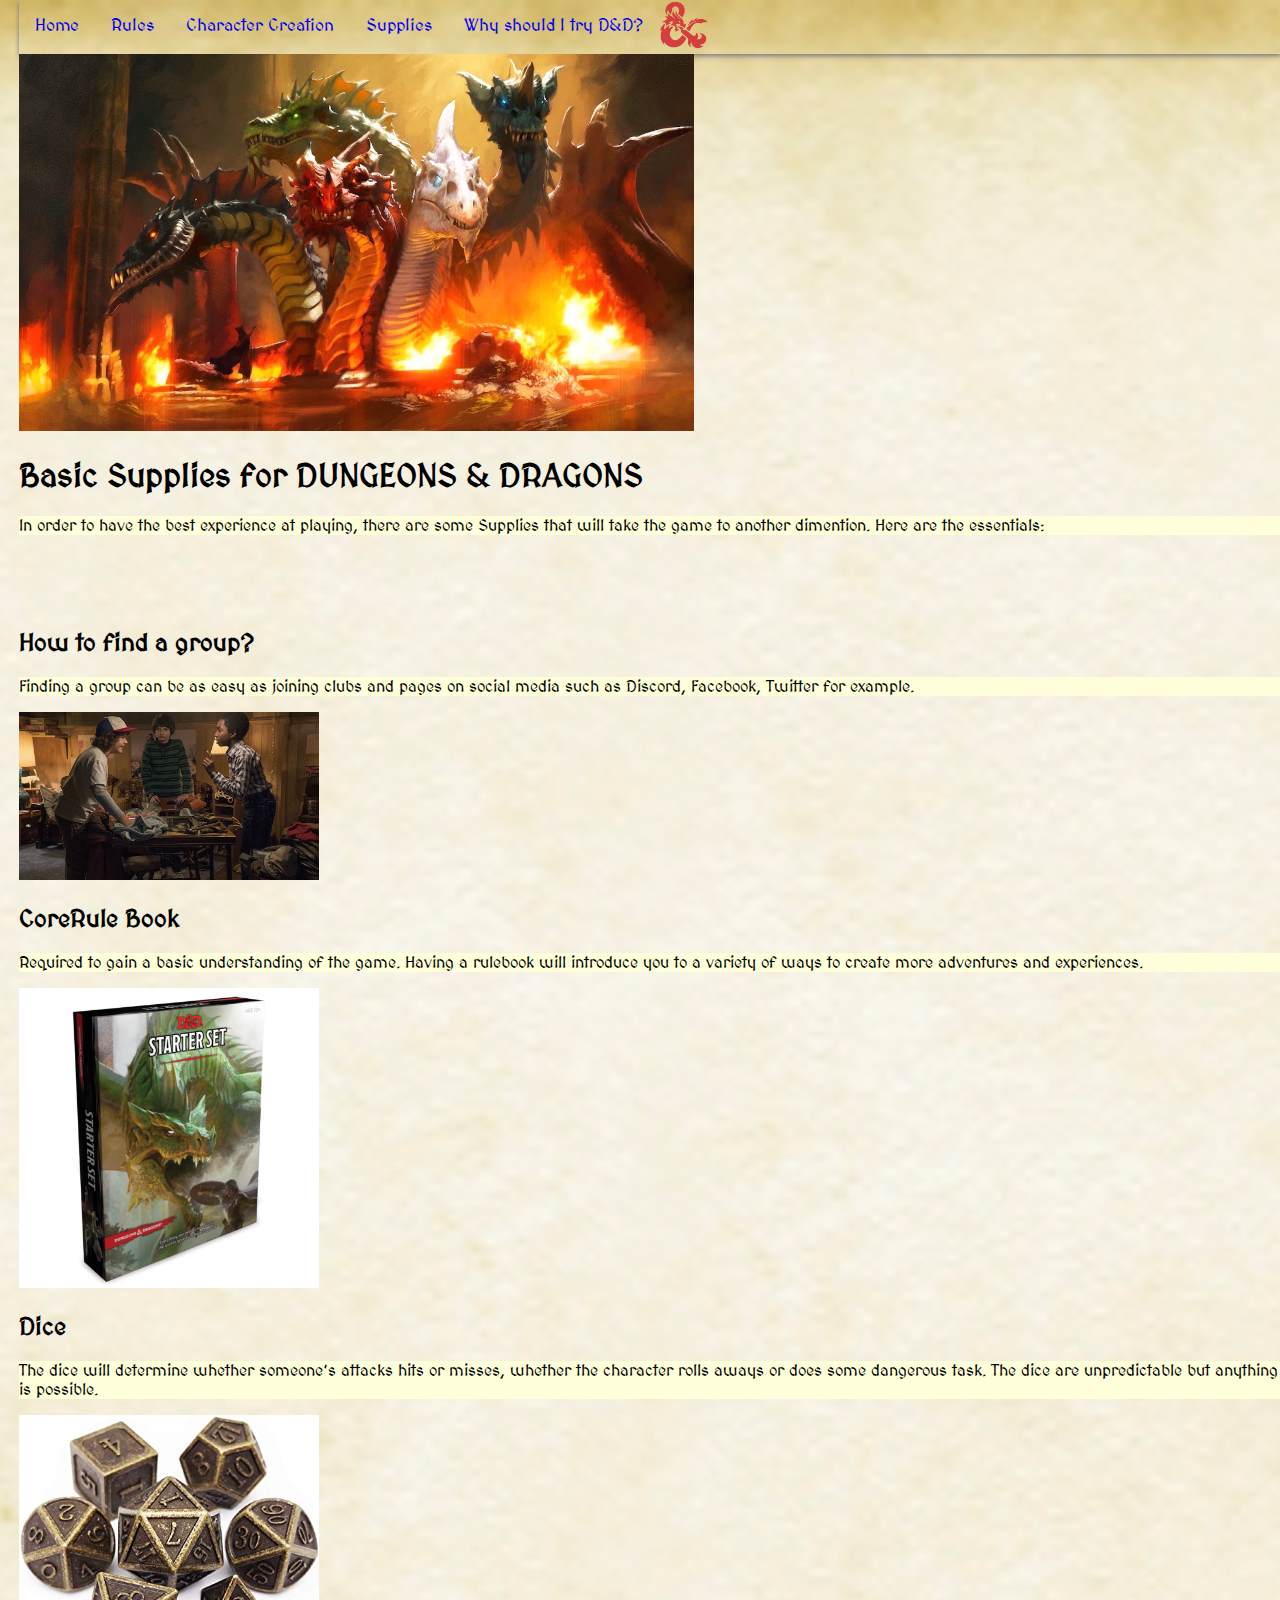
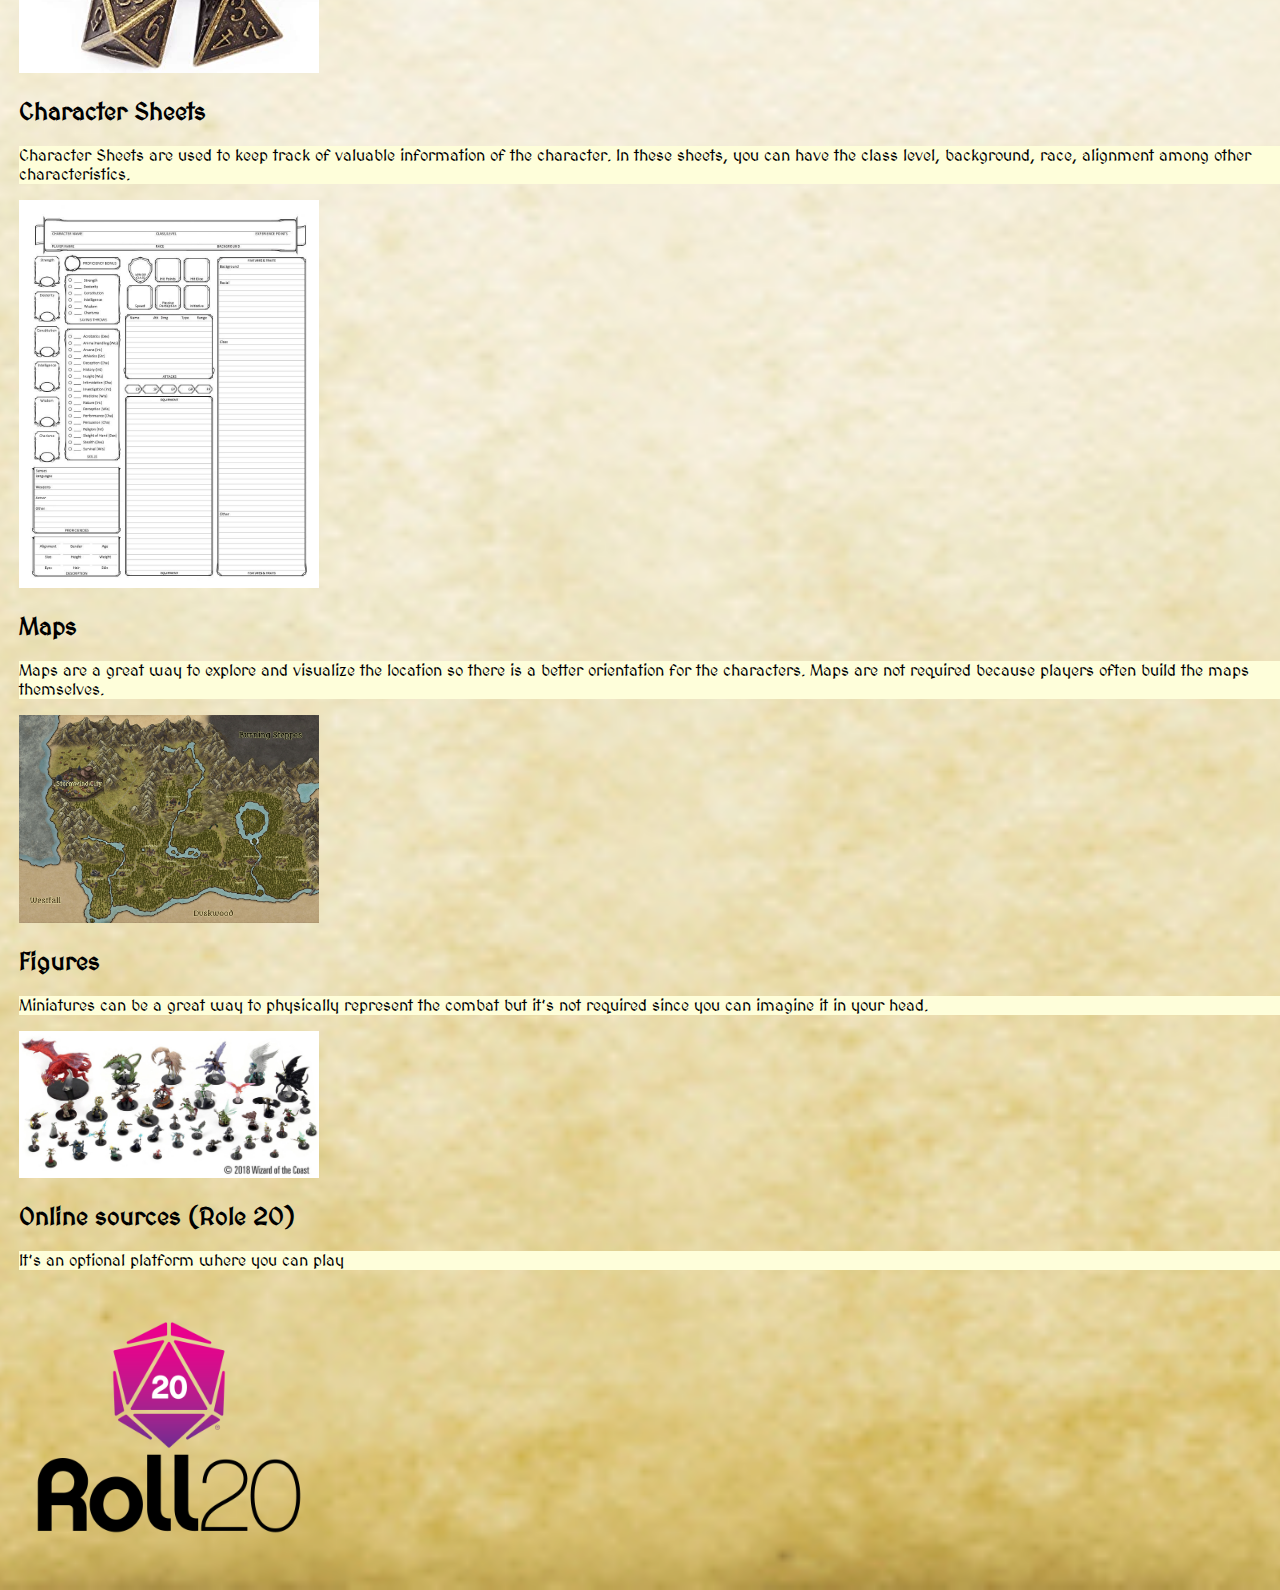
<file: supplies.html>
<!DOCTYPE html>
<html>
<head>
  <link rel="stylesheet" type="text/css" href="css/lab.css">

  <title>Supplies</title>
</head>
<body>
  <div class="navbar">
      <img src="image/DND.png" alt="logo" width="50">
      <a href=homepage.html> Home </a>
      <a href=rules2.html> Rules </a>
      <a href=creation.html> Character Creation </a>
      <a href=supplies.html> Supplies </a>
      <a href=yplay.html> Why should I try D&D? </a>
  </div>
	<main class="container">
		<div id="page-header" class="tittle">
			<img src="image/tiamat.png" alt="supplies" class="center">
		<div class="page-width">
		<div class="intro">
		<h1> Basic Supplies for DUNGEONS & DRAGONS</h1>
	</div>
	<div class="flex-container">
	<div id="subject" class="minor-section">
		<p> In order to have the best experience at playing, there are some Supplies
		that will take the game to another dimention.
		Here are the essentials:</p>
	</div>
	<br>
	<br>
	<br>
	<div id="group" class="minor-section">
		<h2> How to find a group?</h2>
		<p> Finding a group can be as easy as joining clubs and pages on social
			 media such as Discord, Facebook, Twitter for example.
  </p>
		<a href="https://top.gg/bot/481910793697493011"><img src="image/strangerthings1.png" alt="1"
			 style="width:300px;" class="images"></a>
	</div>
	<div id="book" class="minor-section">
		<h2> CoreRule Book</h2>
		<p> Required to gain a basic understanding of the game. Having a rulebook
			will introduce you to a variety of ways to create more adventures and experiences.
</p>
	<img src="image/book.jpeg" alt="2"  style="width:300px;" class="images">
	</div>
	<div id="dice" class="minor-section">
		<h2> Dice </h2>
		<p> The dice will determine whether someone’s attacks hits or misses,
			 whether the character rolls aways or does some dangerous task.
			 The dice are unpredictable but anything is possible. </p>
		<img src="image/dice.jpg" alt="3"  style="width:300px;" class="images">
			</div>
		<div id="charachter" class="minor-section">
				<h2> Character Sheets </h2>
				<p> Character Sheets are used to keep track of valuable information of
					the character. In these sheets, you can have the class level,
					background, race, alignment among other characteristics.</p>
			<img src="image/sheets.jpeg" alt="4"  style="width:300px;" class="images">
				</div>
		<div id="maps" class="minor-section">
				<h2> Maps </h2>
				<p> Maps are a great way to explore and visualize the location so there
					is a better orientation for the characters. Maps are not required
					because players often build the maps themselves. </p>
		<img src="image/map.jpeg" alt="5"  style="width:300px;" class="images">
			</div>
			<div id="figures" class="minor-section">
			<h2> Figures </h2>
			<p>  Miniatures can be a great way to physically represent the combat but
				 it’s not required since you can imagine it in your head.</p>
				 <img src="image/figures.jpeg" alt="6" style="width:300px;" class="images">
		</div>
			<div id="online resources" class="minor-section">
			<h2> Online sources (Role 20) </h2>
			<p> It’s an optional platform where you can play</p>
			<a href="https://roll20.net/"><img src="image/online.png" alt="7"
				 style="width:300px;" class="images"></a>
		</div>
		</div>
		</div>
	</div>
</main>
</body>
</html>
</file>
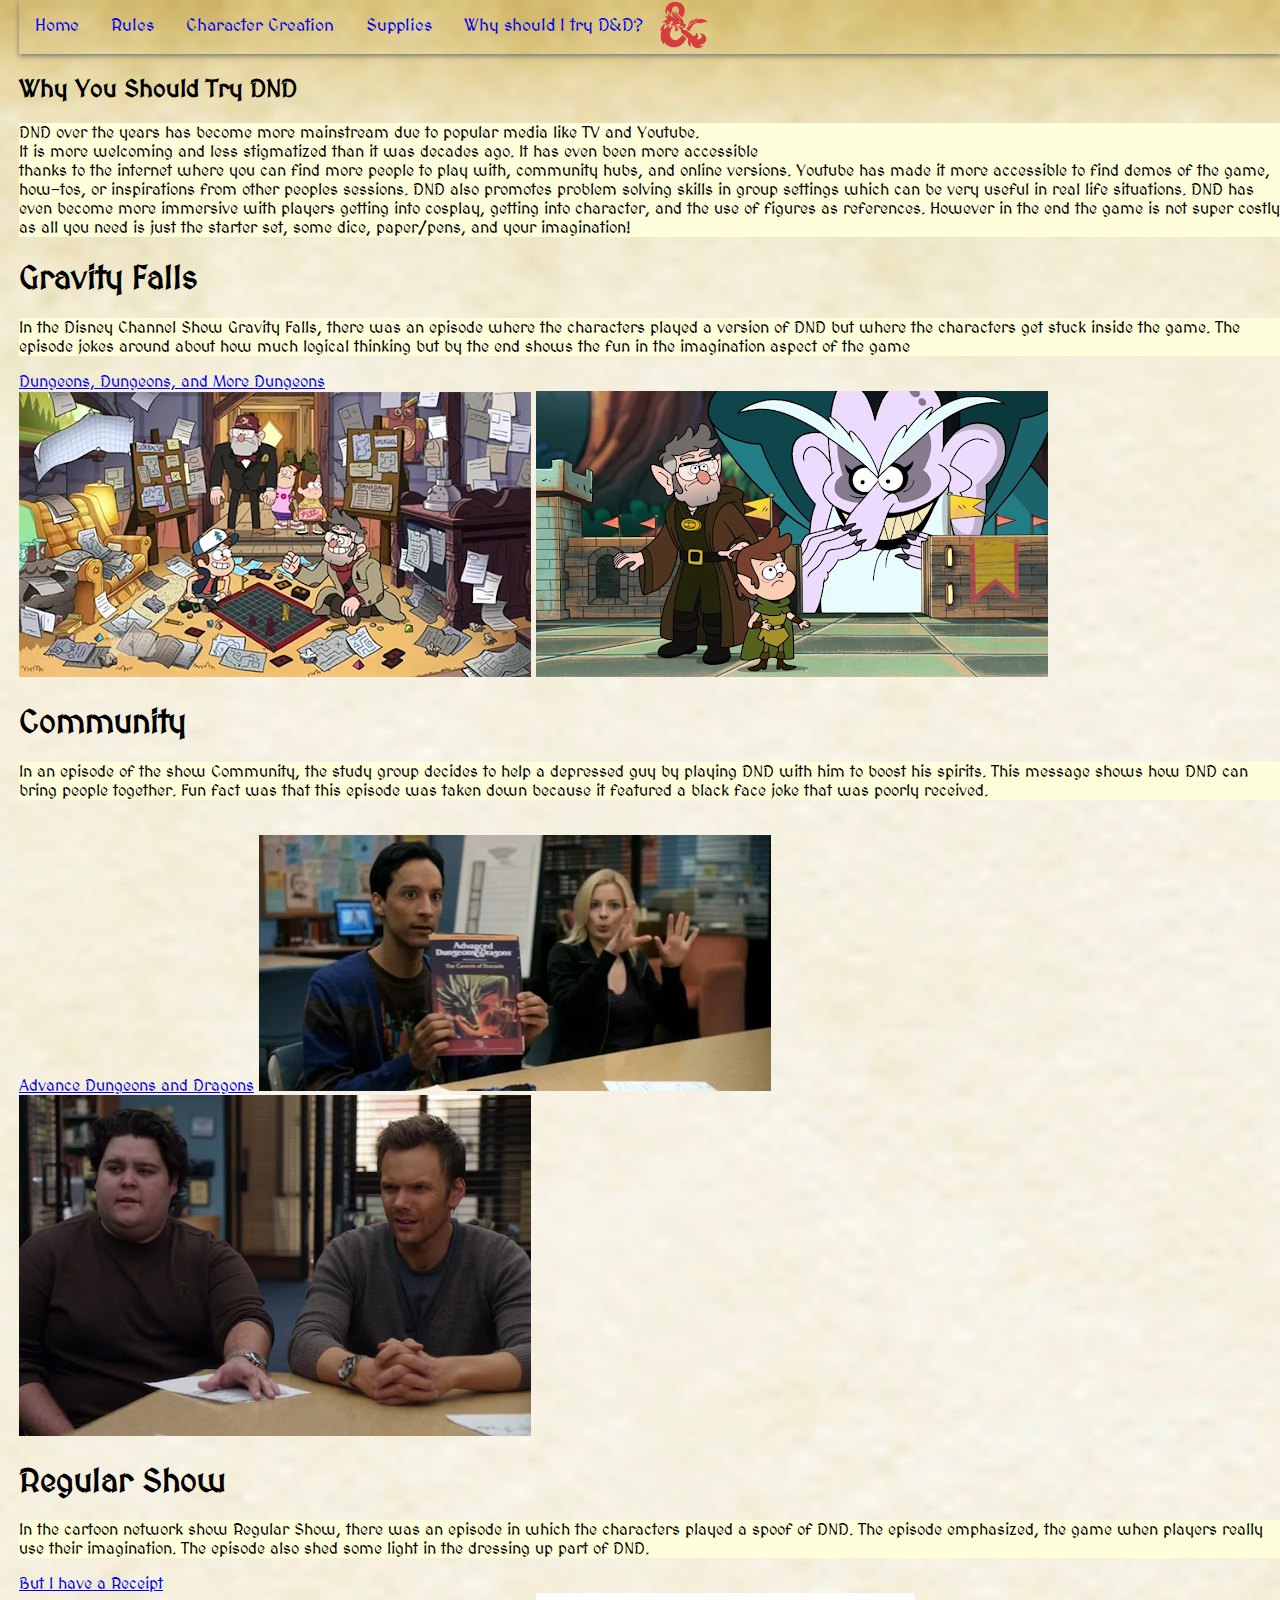
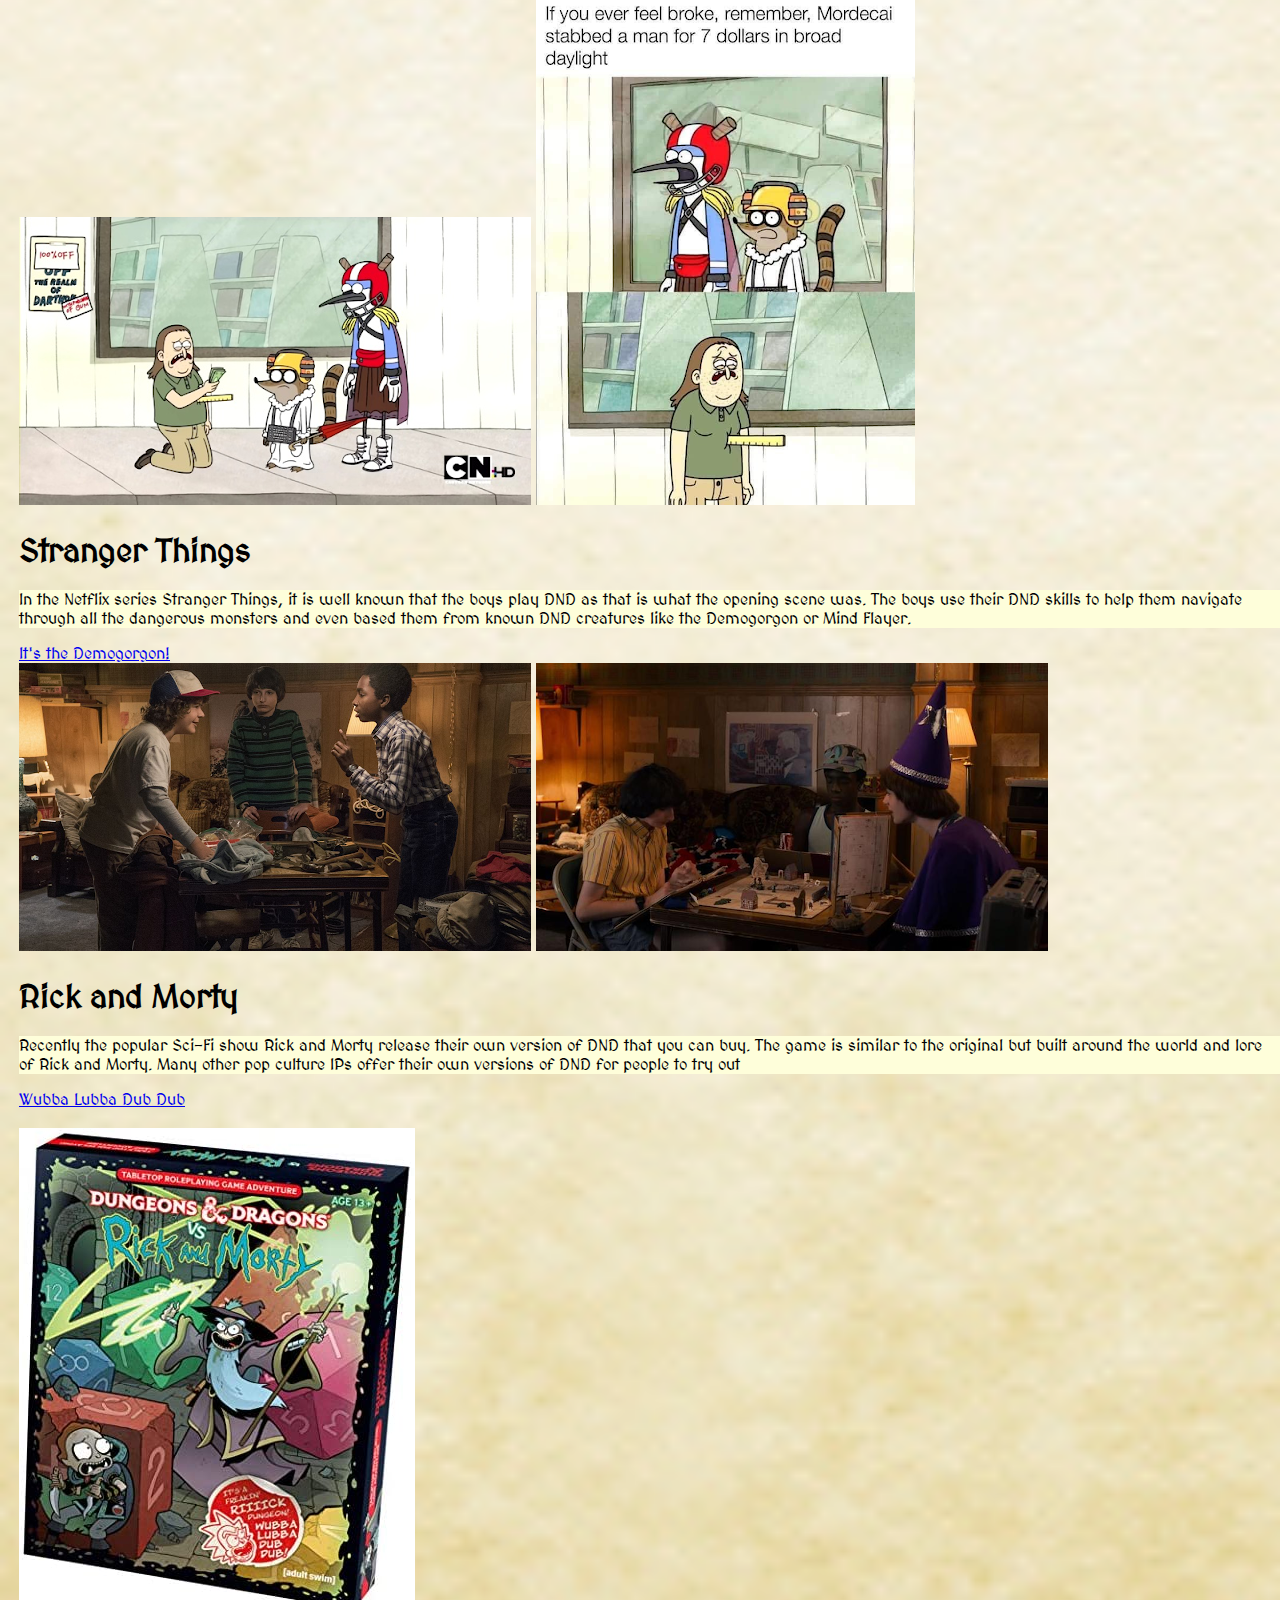
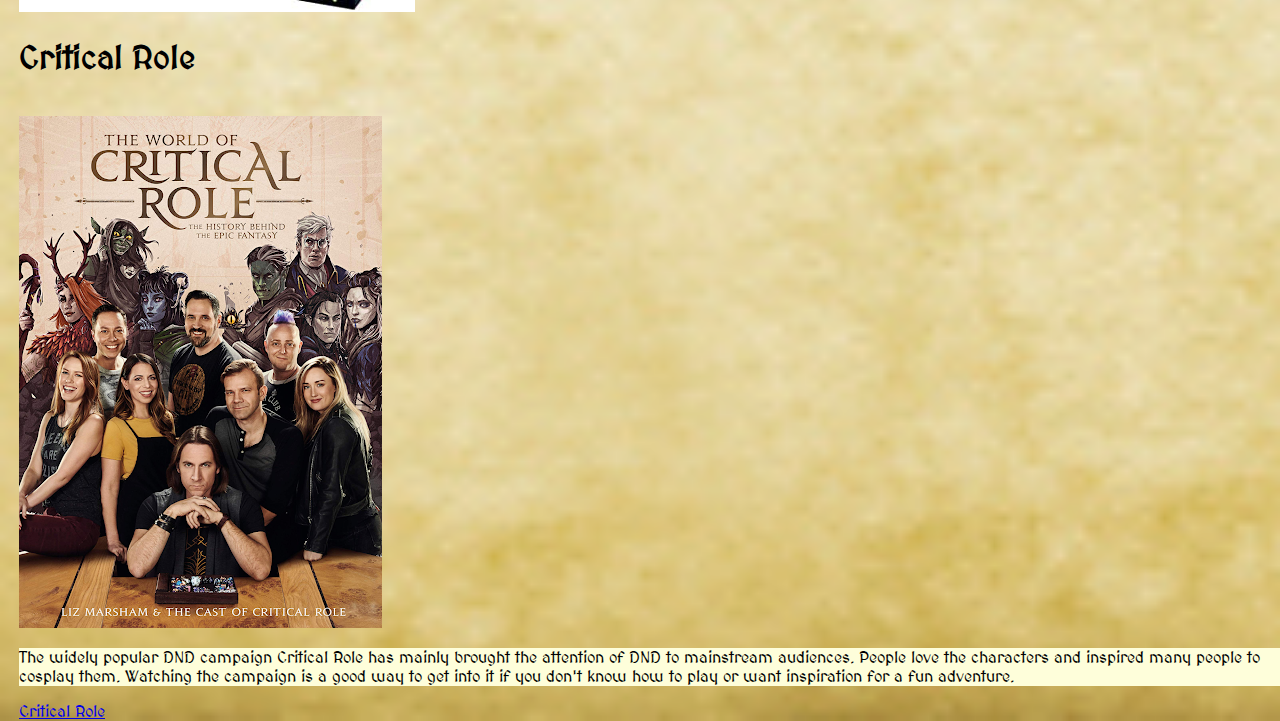
<file: yplay.html>
<!DOCTYPE html>
<head>
  <head>

  	<link rel="stylesheet" type="text/css" href="css/lab.css">

  	<title>Why You Should Try DND</title>

  </head>
</head>
<body>

  <div class="navbar">
      <img src="image/DND.png" alt="logo" width="50">
      <a href=homepage.html> Home </a>
      <a href=rules2.html> Rules </a>
      <a href=creation.html> Character Creation </a>
      <a href=supplies.html> Supplies </a>
      <a href=yplay.html> Why should I try D&D? </a>
  </div>

  <div class="interest">
    <h2>Why You Should Try DND </h2>
      <p>DND over the years has become more mainstream due to popular media like TV
      and Youtube.<br> It is more welcoming and less stigmatized than it was decades ago.
     It has even been more accessible <br>thanks to the internet where you can find
     more people to play with, community hubs, and online versions. Youtube has
     made it more accessible to find demos of the game, how-tos, or inspirations
      from other peoples sessions. DND also promotes problem solving skills in
      group settings which can be very useful in real life situations. DND has
      even become more immersive with players getting into cosplay, getting into
       character, and the use of figures as references. However in the end the
       game is not super costly as all you need is just the starter set, some
       dice, paper/pens, and your imagination!
      </p>
  </div>

    <h1>Gravity Falls</h1>
      <p>In the Disney Channel Show Gravity Falls, there was an episode where the
    characters played a version of DND but where the characters get stuck inside
     the game. The episode jokes around about how much logical thinking but by
     the end shows the fun in the imagination aspect of the game<br>
      </p>
  <a href="https://youtu.be/KYvSRolBXu0?t=407">Dungeons, Dungeons, and More Dungeons</a>
  <br>

  <img src="image/gravityfalls1.png" alt="gravityfalls">
  <img src="image/gravityfalls2.png" alt="gravityfallss">



    <h1>Community</h1>
    <p>In an episode of the show Community, the study group decides to help a
    depressed guy by playing DND with him to boost his spirits. This message
    shows how DND can bring people together. Fun fact was that this episode was taken
      down because it featured a black face joke that was poorly received.
    </p>
    <br>
    <a href="https://youtu.be/lLPkaedesco?list=PL5WpadDZKNW8IP_O_ok-CUREYpkvDEz9t">Advance Dungeons and Dragons</a>

  <img src="image/community1.png" alt="community">
  <img src="image/community2.png" alt="communityy">



  <h1>Regular Show</h1>
  <p>In the cartoon network show Regular Show, there was an episode in which
    the characters played a spoof of DND. The episode emphasized, the game when
    players really use their imagination. The episode also shed some light in
    the dressing up part of DND.
  </p>
  <a href="https://youtu.be/zErisYcewyg">But I have a Receipt</a>
  <br>
  <img src="image/regularshow1.png" alt="regularshow">
  <img src="image/regularshow2.png" alt="regularshoww">

  <h1>Stranger Things</h1>
  <p>In the Netflix series Stranger Things, it is well known that the boys play
    DND as that is what the opening scene was. The boys use their DND skills to
    help them navigate through all the dangerous monsters and even based them
    from known DND creatures like the Demogorgon or Mind Flayer.
  </p>
  <a href="https://youtu.be/A4fwA4-yNkk">It's the Demogorgon!</a>
  <br>
  <img src="image/strangerthings1.png" alt="strangerthings">
  <img src="image/strangerthings2.png" alt="starngerthingss">

  <h1>Rick and Morty</h1>
  <p>Recently the popular Sci-Fi show Rick and Morty release their own version
    of DND that you can buy. The game is similar to the original but built around
     the world and lore of Rick and Morty. Many other pop culture IPs offer their
     own versions of DND for people to try out
  </p>
  <a href="https://dnd.wizards.com/products/tabletop-games/rpg-products/dungeons-dragons-vs-rick-and-morty">Wubba Lubba Dub Dub</a>
  <br>
  <br>
  <img src="image/rickandmorty.png" alt="rickandmorty">
  <br>

  <h1>Critical Role</h1>
  <br>
  <img src="image/criticalrole.png" alt="criticalrole">
  <p>The widely popular DND campaign Critical Role has mainly brought the attention
     of DND to mainstream audiences. People love the characters and inspired many
     people to cosplay them. Watching the campaign is a good way to get into it
     if you don't know how to play or want inspiration for a fun adventure.
  </p>
  <a href="https://critrole.com/">Critical Role</a>
</body>
</html>
</file>
<file: cstfinal/css/lab.css>
header {
  border-style: solid;
  border-color: red;
  background-color: #ffd0c7;
}

nav {
  border-style: solid;
  border-color: orange;
  background-color: #ffe2ba;
  line-height: 50px;
}

main {
  border-style: solid;
  border-color: yellow;
  background-color: #feffd9;
  width: 69%;
}

section {
  border-style: solid;
  border-color: green;
  background-color: #d4ffe1;
  justify-content: center;
}

.

aside {
  border-style: solid;
  border-color: blue;
  background-color: #c9f3ff;
}

footer {
  border-style: solid;
  border-color: purple;
  background-color: #f6d1ff;
}

.flex {
  display: flex;
  justify-content: center;
  align-items: flex-stretch;
}
</file>
<file: css/lab.css>
@import url('https://fonts.googleapis.com/css2?family=MedievalSharp&display=swap');
body {
  font-family: 'MedievalSharp', serif;
  background-image: url(../image/scroll.jpg);
  background-size: cover;
  background-position: center;
  background-repeat: no-repeat;
  height: 50;
  margin: 0px -1px;
  padding-left: 20px;
}
.navbar {

  box-shadow: 0px 2px 5px #777;
}

.navbar a {
  float:left;
  padding: 14px 16px;
  text-decoration: none;
  font-size: 17px;
}

.navbar a:hover {
  background-color: #;
  color: crimson;
}

.nav-link {
  color: white !important;
}
header {
 text-align: center;
}
p {
  background-color: #fefeda;
  color: black;
}
figure {
    border: thin #c0c0c0 solid;
    display: flex;
    flex-flow: column;
    padding: 5px;
    max-width: 220px;
    margin: auto;
}

img {

}

figcaption {
    background-color: #222;
    color: #fff;
    font: italic smaller sans-serif;
    padding: 3px;
    text-align: center;
}
</file>
